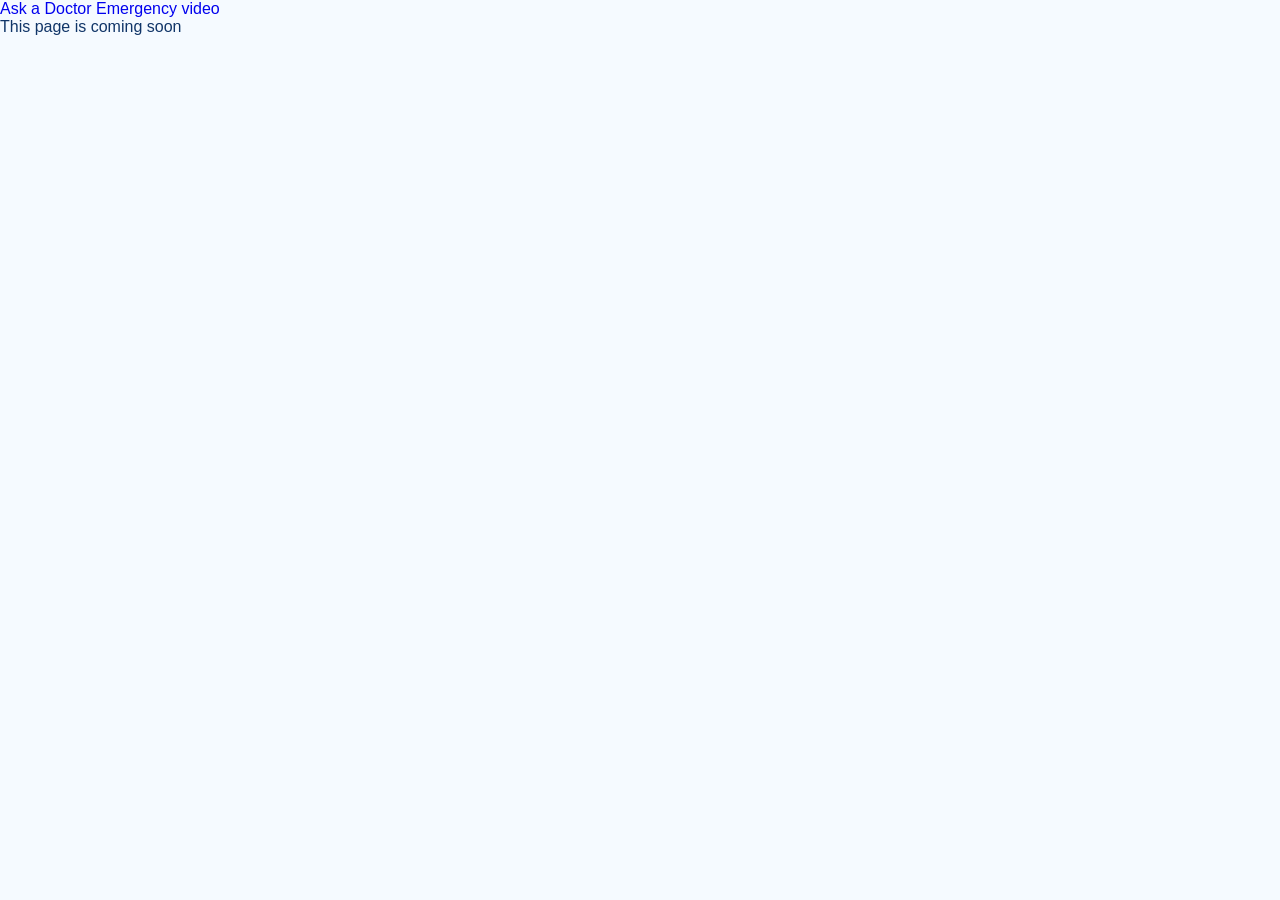
<file: index.html>
<!DOCTYPE html>
<html lang="en">
<head>
    <meta charset="UTF-8">
    <meta name="viewport" content="width=device-width, initial-scale=1.0">
    <title>Ask a Doctor</title>
    <link rel="stylesheet" href="./style.css">
</head>
<body>

    <a href="./pages/AskADoctor.html" style="text-decoration: none;">
        <span>Ask a Doctor</span>
    </a>

    <a href="./pages/Emergency.html" style="text-decoration: none;">
        <span>Emergency</span>
    </a>
    <a href="./pages/video.html" style="text-decoration: none;">
                <span>video</span>

    </a>

    <script src="./script.js"></script>
</body>
</html>
</file>
<file: style.css>
:root {
            --navy: #082b58;
            --blue: #087fc1;
            --cyan: #08a8df;
            --light-blue: #eaf6ff;
        }
        * {
            margin: 0;
            padding: 0;
            box-sizing: border-box;
        }

        html {
            scroll-behavior: smooth;
        }

        body {
            font-family: 'Poppins', sans-serif;
            background: #f5faff;
            color: var(--navy);
            overflow-x: hidden;
        }

        /* MAIN HERO */

        .hero {
            min-height: 100vh;
            position: relative;
            overflow: hidden;
            background:
                radial-gradient(circle at 75% 40%, #bce9ff 0%, transparent 36%),
                linear-gradient(115deg, #f9fcff 0%, #e4f3ff 55%, #c9eaff 100%);
        }

        /* NAVBAR */

        .navbar {
            position: relative;
            z-index: 20;
            padding: 15px 4%;
        }

        .nav-container {
            background: rgba(255,255,255,0.75);
            backdrop-filter: blur(15px);
            border: 1px solid rgba(255,255,255,0.9);
            border-radius: 60px;
            padding: 7px 15px;
            box-shadow: 0 8px 30px rgba(31, 111, 171, 0.09);
        }

        .navbar-brand {
            display: flex;
            align-items: center;
            gap: 10px;
            color: var(--navy);
            font-size: 21px;
            font-weight: 800;
            line-height: 1.2;
        }

        .logo-icon {
            width: 52px;
            height: 52px;
            background: linear-gradient(135deg, #03b6e9, #0873c4);
            color: white;
            border-radius: 50% 50% 50% 12%;
            display: flex;
            justify-content: center;
            align-items: center;
            font-size: 29px;
            transform: rotate(-5deg);
        }

        .logo-icon i {
            transform: rotate(5deg);
        }

        .brand-text small {
            display: block;
            font-size: 10px;
            font-weight: 500;
            margin-top: 3px;
        }

        .navbar-nav {
            align-items: center;
            gap: 5px;
        }

        .nav-link {
            color: var(--navy);
            font-size: 12px;
            font-weight: 600;
            padding: 10px 15px !important;
            border-radius: 30px;
            transition: .3s;
        }

        .nav-link:hover,
        .nav-link.active {
            color: white;
            background: linear-gradient(135deg, #0788ca, #00a9d9);
        }

        .nav-icons {
            display: flex;
            gap: 22px;
            align-items: center;
            font-size: 21px;
            color: var(--navy);
            padding: 0 15px;
        }

        /* HERO CONTENT */

        .hero-content {
            min-height: calc(100vh - 90px);
            display: flex;
            align-items: center;
            position: relative;
            z-index: 2;
            padding: 30px 0 65px;
        }

        .hero-title {
            font-size: clamp(42px, 5.2vw, 76px);
            font-weight: 800;
            line-height: 1.13;
            letter-spacing: -2.5px;
            color: var(--navy);
            margin-bottom: 22px;
        }

        .hero-title span {
            color: #078ac6;
        }

        .hero-description {
            font-size: 16px;
            line-height: 1.7;
            max-width: 480px;
            color: #19395d;
            margin-bottom: 28px;
        }

        /* BUTTONS */

        .hero-buttons {
            display: flex;
            align-items: center;
            gap: 17px;
            flex-wrap: wrap;
        }

        .btn-primary-custom {
            background: linear-gradient(110deg, #0784c4, #00a5d5);
            color: white;
            padding: 14px 24px;
            border-radius: 40px;
            border: none;
            font-size: 14px;
            font-weight: 600;
            text-decoration: none;
            display: inline-flex;
            align-items: center;
            gap: 10px;
            box-shadow: 0 8px 20px rgba(0, 139, 198, .2);
            transition: .3s;
        }

        .btn-primary-custom:hover {
            color: white;
            transform: translateY(-4px);
            box-shadow: 0 12px 25px rgba(0, 139, 198, .3);
        }

        .btn-outline-custom {
            color: var(--navy);
            border: 1.5px solid #078acb;
            padding: 13px 24px;
            border-radius: 40px;
            font-size: 14px;
            font-weight: 600;
            text-decoration: none;
            display: inline-flex;
            align-items: center;
            gap: 10px;
            transition: .3s;
        }

        .btn-outline-custom:hover {
            color: white;
            background: #078acb;
            transform: translateY(-4px);
        }

        /* TRUSTED USERS */

        .trusted {
            display: flex;
            align-items: center;
            gap: 12px;
            margin-top: 28px;
        }

        .avatar-group {
            display: flex;
        }

        .avatar {
            width: 34px;
            height: 34px;
            border-radius: 50%;
            border: 2px solid white;
            background: linear-gradient(135deg, #c6eaff, #72c8eb);
            margin-left: -8px;
        }

        .avatar:first-child {
            margin-left: 0;
        }

        .trusted-text {
            font-size: 11px;
            font-weight: 600;
            color: var(--navy);
        }

        /* EMPTY IMAGE SPACE */

        .hero-visual {
            height: 570px;
            width: 100%;
            position: relative;
            border-radius: 50% 0 0 50%;
            background:
                linear-gradient(135deg,
                    rgba(255,255,255,.16),
                    rgba(69,181,230,.12));
            overflow: hidden;
            display: flex;
            align-items: center;
            justify-content: center;
        }
        .doctor-image-space {
            width: 100%;
            height: 100%;
            position: absolute;
            inset: 0;
        }

        /* DECORATIONS */

        .floating-heart {
            position: absolute;
            top: 12%;
            left: 39%;
            font-size: 65px;
            color: #f28db2;
            transform: rotate(15deg);
            animation: heartbeat 2s infinite;
            z-index: 4;
        }

        .shield {
            position: absolute;
            right: 8%;
            top: 17%;
            width: 125px;
            height: 145px;
            background: linear-gradient(145deg, #a6e7ff, #36a9df);
            clip-path: polygon(50% 0, 100% 17%, 95% 70%, 50% 100%, 5% 70%, 0 17%);
            display: flex;
            align-items: center;
            justify-content: center;
            filter: drop-shadow(0 8px 12px rgba(0,120,190,.3));
            opacity: .85;
        }

        .shield i {
            font-size: 60px;
            color: white;
        }

        .heartbeat-line {
            position: absolute;
            top: 42%;
            left: 3%;
            font-size: 70px;
            color: #05a4db;
            opacity: .85;
        }

        .bottom-wave {
            position: absolute;
            bottom: -70px;
            left: -5%;
            width: 110%;
            height: 140px;
            background: linear-gradient(90deg, #b8eaff, #ffffff);
            border-radius: 50% 50% 0 0;
            z-index: 1;
        }

        .circle-decoration {
            position: absolute;
            width: 280px;
            height: 280px;
            border-radius: 50%;
            border: 1px solid rgba(255,255,255,.65);
            right: -100px;
            top: 30%;
        }

        /* ANIMATIONS */

        @keyframes heartbeat {
            0%, 100% {
                transform: scale(1) rotate(15deg);
            }
            50% {
                transform: scale(1.12) rotate(15deg);
            }
        }

        /* RESPONSIVE */

        @media (max-width: 991px) {

            .navbar {
                padding: 12px 3%;
            }

            .navbar-collapse {
                padding: 15px;
            }

            .navbar-nav {
                align-items: flex-start;
            }

            .nav-icons {
                padding: 15px 0;
            }

            .hero-content {
                text-align: center;
                padding-top: 45px;
            }

            .hero-description {
                margin-left: auto;
                margin-right: auto;
            }

            .hero-buttons,
            .trusted {
                justify-content: center;
            }

            .hero-visual {
                height: 400px;
                margin-top: 35px;
                border-radius: 35px;
            }

            .floating-heart {
                left: 15%;
            }

        }

        @media (max-width: 576px) {

            .hero {
                min-height: auto;
            }

            .hero-title {
                font-size: 43px;
                letter-spacing: -1.5px;
            }

            .hero-description {
                font-size: 14px;
            }

            .hero-buttons {
                gap: 10px;
            }

            .btn-primary-custom,
            .btn-outline-custom {
                padding: 12px 17px;
                font-size: 12px;
            }

            .hero-visual {
                height: 300px;
            }

            .shield {
                width: 75px;
                height: 90px;
            }

            .shield i {
                font-size: 35px;
            }

            .floating-heart {
                font-size: 45px;
            }

            .heartbeat-line {
                font-size: 45px;
            }

            .navbar-brand {
                font-size: 17px;
            }

            .logo-icon {
                width: 43px;
                height: 43px;
                font-size: 24px;
            }
        }
.avatar {
    width: 42px;
    height: 42px;
    border-radius: 50%;
    border: 3px solid #fff;
    object-fit: cover;
    object-position: center;
    margin-left: -11px;
    display: block;
    box-shadow: 0 3px 10px rgba(8, 43, 88, 0.13);
    transition: .3s ease;
}

.avatar:first-child {
    margin-left: 0;
}

.avatar:hover {
    transform: translateY(-6px) scale(1.12);
    z-index: 5;
}
:root {
    --navy: #103568;
    --blue: #087fc2;
    --cyan: #40b9eb;
    --ice: #eaf6ff;
    --white: #ffffff;
    --muted: #66809b;
}

* {
    margin: 0;
    padding: 0;
    box-sizing: border-box;
}

html {
    scroll-behavior: smooth;
}

body {
    font-family: 'Poppins', sans-serif;
    background: #f5faff;
    color: var(--navy);
    overflow-x: hidden;
}

/* SECTION */

.doctors-section {
    position: relative;
    width: 100%;
    padding: 75px 5% 65px;
    overflow: hidden;
    isolation: isolate;
    background:
        radial-gradient(ellipse at 5% 40%,rgba(170,220,255,.42),transparent 38%),
        radial-gradient(ellipse at 95% 15%,rgba(177,224,255,.45),transparent 38%),
        linear-gradient(115deg,#f9fcff,#eaf5ff 50%,#dceeff);
}

.doctors-section::before {
    content: "";
    position: absolute;
    width: 450px;
    height: 450px;
    border: 1px solid rgba(63,154,210,.15);
    border-radius: 50%;
    top: -310px;
    right: 15%;
    z-index: -1;
}

.doctors-section::after {
    content: "";
    position: absolute;
    width: 350px;
    height: 350px;
    border-radius: 50%;
    background: rgba(255,255,255,.35);
    bottom: -280px;
    left: 20%;
    filter: blur(15px);
    z-index: -1;
}

.doctors-container {
    max-width: 1450px;
    margin: auto;
    position: relative;
    z-index: 2;
}

/* HEADING */

.doctors-heading {
    text-align: center;
    margin-bottom: 40px;
    animation: headingEnter .8s ease both;
}

.doctors-eyebrow {
    display: inline-flex;
    align-items: center;
    gap: 8px;
    background: rgba(255,255,255,.75);
    border: 1px solid rgba(115,185,225,.35);
    padding: 7px 15px;
    border-radius: 30px;
    font-size: 10px;
    font-weight: 700;
    letter-spacing: 1.2px;
    color: #168acb;
    margin-bottom: 14px;
}

.doctors-title {
    font-size: clamp(30px,3.2vw,43px);
    font-weight: 800;
    letter-spacing: -1.8px;
    color: #103568;
    margin-bottom: 8px;
}

.doctors-title span {
    color: #078acb;
}

.doctors-subtitle {
    font-size: 13px;
    color: #4a6c90;
    font-weight: 500;
    line-height: 1.8;
}

.title-decoration {
    width: 68px;
    height: 4px;
    border-radius: 10px;
    background: linear-gradient(90deg,#64c9f2,#087fc2);
    margin: 15px auto 0;
}

/* CAROUSEL */

.doctors-carousel {
    position: relative;
    padding: 8px 48px 18px;
}

.doctors-viewport {
    overflow: hidden;
    width: 100%;
    padding: 5px 2px 15px;
}

.doctors-track {
    display: flex;
    gap: 18px;
    transition: transform .55s cubic-bezier(.22,.75,.25,1);
    will-change: transform;
}

/* CARD */

.doctor-card {
    flex: 0 0 calc((100% - 54px)/4);
    min-width: 0;
    position: relative;
    padding: 12px;
    border-radius: 25px;
    background: linear-gradient(145deg,rgba(255,255,255,.98),rgba(229,244,255,.92));
    border: 1px solid rgba(122,188,228,.4);
    box-shadow: 0 9px 25px rgba(40,112,165,.11),inset 0 1px 4px rgba(255,255,255,.95);
    overflow: hidden;
    transition: transform .45s ease,box-shadow .45s ease,border-color .45s ease;
    animation: cardEnter .7s ease both;
}

.doctor-card::before {
    content: "";
    position: absolute;
    width: 160px;
    height: 160px;
    border-radius: 50%;
    background: rgba(255,255,255,.6);
    top: -110px;
    right: -90px;
    transition: .5s;
    pointer-events: none;
}

.doctor-card:hover {
    transform: translateY(-11px);
    border-color: #80c7ed;
    box-shadow: 0 22px 42px rgba(39,119,174,.19);
}

.doctor-card:hover::before {
    transform: scale(1.5);
}

/* IMAGE */

.doctor-image-wrapper {
    position: relative;
    width: 100%;
    height: 190px;
    border-radius: 19px;
    overflow: hidden;
    background: linear-gradient(145deg,#e1f1ff,#f8fcff,#dceeff);
    border: 1px solid rgba(123,189,230,.3);
}

.doctor-image-wrapper img {
    width: 100%;
    height: 100%;
    object-fit: cover;
    object-position: center 25%;
    display: block;
    transition: transform .7s cubic-bezier(.2,.8,.2,1);
}

.doctor-card:hover .doctor-image-wrapper img {
    transform: scale(1.09);
}

.doctor-image-wrapper::after {
    content: "";
    position: absolute;
    inset: 55% 0 0;
    background: linear-gradient(transparent,rgba(8,43,88,.12));
    pointer-events: none;
}

/* ONLINE */

.online-status {
    position: absolute;
    top: 11px;
    left: 11px;
    display: flex;
    align-items: center;
    gap: 6px;
    background: rgba(255,255,255,.93);
    backdrop-filter: blur(10px);
    padding: 6px 11px;
    border-radius: 20px;
    font-size: 9px;
    font-weight: 700;
    color: #168d60;
    box-shadow: 0 3px 9px rgba(0,0,0,.07);
    z-index: 2;
}

.online-dot {
    width: 7px;
    height: 7px;
    border-radius: 50%;
    background: #23c77a;
    box-shadow: 0 0 0 3px rgba(35,199,122,.14);
    animation: onlinePulse 1.8s infinite;
}

.offline-dot {
    background: #aab7c3;
    box-shadow: 0 0 0 3px rgba(170,183,195,.15);
    animation: none;
}

@keyframes onlinePulse {
    0%,100% { box-shadow: 0 0 0 3px rgba(35,199,122,.15); }
    50% { box-shadow: 0 0 0 7px rgba(35,199,122,.04); }
}

/* INFO */

.doctor-info {
    position: relative;
    z-index: 2;
    padding: 16px 4px 4px;
    text-align: center;
}

.doctor-name {
    font-size: 14px;
    font-weight: 800;
    color: #103568;
    margin-bottom: 5px;
}

.doctor-specialty {
    font-size: 10px;
    font-weight: 600;
    color: #168acb;
    margin-bottom: 11px;
}

/* RATING */

.doctor-rating {
    display: inline-flex;
    justify-content: center;
    align-items: center;
    gap: 5px;
    font-size: 10px;
    color: #536d87;
    margin-bottom: 13px;
    padding: 6px 10px;
    border-radius: 30px;
    background: #fff8e7;
}

.doctor-rating i {
    color: #f3b72f;
    font-size: 11px;
}

.rating-number {
    color: #173a62;
    font-weight: 800;
}

/* BUTTON */

.book-btn {
    width: 100%;
    border: none;
    border-radius: 30px;
    padding: 11px 7px;
    color: white;
    background: linear-gradient(100deg,#087fc2,#35b3e8);
    font-size: 10px;
    font-weight: 700;
    cursor: pointer;
    box-shadow: 0 5px 14px rgba(8,127,194,.2);
    transition: all .3s ease;
}

.book-btn:hover {
    background: linear-gradient(100deg,#075d9a,#078acb);
    transform: translateY(-3px);
    box-shadow: 0 9px 20px rgba(8,127,194,.3);
}

/* ARROWS */

.carousel-arrow {
    position: absolute;
    top: 43%;
    transform: translateY(-50%);
    width: 42px;
    height: 42px;
    border-radius: 50%;
    border: 2px solid rgba(255,255,255,.9);
    background: linear-gradient(145deg,#168acb,#075b9b);
    color: white;
    display: flex;
    justify-content: center;
    align-items: center;
    font-size: 16px;
    cursor: pointer;
    z-index: 5;
    box-shadow: 0 5px 14px rgba(10,96,150,.25);
    transition: all .3s ease;
}

.carousel-arrow:hover {
    transform: translateY(-50%) scale(1.12);
    background: #075b9b;
}

.carousel-arrow:disabled {
    opacity: .35;
    cursor: not-allowed;
}

.arrow-left { left: 0; }
.arrow-right { right: 0; }

/* INDICATORS */

.carousel-indicators-custom {
    display: flex;
    justify-content: center;
    align-items: center;
    gap: 7px;
    margin-top: 12px;
}

.carousel-indicator {
    width: 8px;
    height: 8px;
    border-radius: 20px;
    background: #b9d9ed;
    border: none;
    cursor: pointer;
    transition: .3s;
}

.carousel-indicator.active {
    width: 25px;
    background: #168acb;
}

/* BOTTOM NOTE */

.doctors-bottom-note {
    display: flex;
    justify-content: center;
    align-items: center;
    gap: 9px;
    margin-top: 25px;
    color: #5a7693;
    font-size: 11px;
    font-weight: 500;
}

.doctors-bottom-note i {
    color: #1da9d9;
    font-size: 15px;
}

/* MODAL */

.appointment-overlay {
    position: fixed;
    inset: 0;
    z-index: 1000;
    background: rgba(10,35,68,.52);
    backdrop-filter: blur(7px);
    display: flex;
    align-items: center;
    justify-content: center;
    padding: 20px;
    animation: fadeIn .3s ease;
}

.appointment-modal {
    width: 100%;
    max-width: 430px;
    max-height: 90vh;
    overflow-y: auto;
    background: #fff;
    padding: 30px;
    border-radius: 24px;
    position: relative;
    box-shadow: 0 20px 60px rgba(0,0,0,.2);
    animation: modalUp .35s ease;
}

.modal-icon {
    width: 48px;
    height: 48px;
    display: flex;
    align-items: center;
    justify-content: center;
    background: #e8f6ff;
    color: #078acb;
    font-size: 22px;
    border-radius: 15px;
    margin-bottom: 15px;
}

.modal-close {
    position: absolute;
    top: 14px;
    right: 17px;
    border: none;
    background: #edf6ff;
    width: 34px;
    height: 34px;
    border-radius: 50%;
    color: #123768;
    cursor: pointer;
    transition: .3s;
}

.modal-close:hover {
    transform: rotate(90deg);
    background: #d9efff;
}

.modal-title {
    font-size: 22px;
    font-weight: 800;
    color: #103568;
    margin-bottom: 8px;
}

.modal-description {
    font-size: 12px;
    color: #71869b;
    margin-bottom: 20px;
    line-height: 1.7;
}

.modal-input {
    width: 100%;
    padding: 12px 14px;
    border-radius: 11px;
    border: 1px solid #d6e7f5;
    outline: none;
    font-family: inherit;
    font-size: 12px;
    margin-bottom: 13px;
    color: #103568;
    background: #fbfdff;
}

.modal-input:focus {
    border-color: #168acb;
    box-shadow: 0 0 0 3px rgba(22,138,203,.1);
}

.modal-submit {
    width: 100%;
    padding: 13px;
    background: linear-gradient(90deg,#087fc2,#35b3e8);
    border: none;
    color: white;
    border-radius: 11px;
    font-size: 12px;
    font-weight: 700;
    cursor: pointer;
    transition: .3s;
}

.modal-submit:hover {
    transform: translateY(-2px);
    box-shadow: 0 8px 18px rgba(8,127,194,.25);
}

.success-message {
    padding: 20px 15px;
    border-radius: 14px;
    background: #e9f9f0;
    color: #188653;
    font-size: 12px;
    text-align: center;
    line-height: 1.8;
}

.success-message i {
    font-size: 35px;
}

/* ANIMATIONS */

@keyframes fadeIn {
    from { opacity: 0; }
    to { opacity: 1; }
}

@keyframes modalUp {
    from { opacity: 0; transform: translateY(25px) scale(.96); }
    to { opacity: 1; transform: translateY(0) scale(1); }
}

@keyframes headingEnter {
    from { opacity: 0; transform: translateY(20px); }
    to { opacity: 1; transform: translateY(0); }
}

@keyframes cardEnter {
    from { opacity: 0; transform: translateY(25px); }
    to { opacity: 1; transform: translateY(0); }
}

/* TABLET */

@media(max-width:1000px) {
    .doctor-card {
        flex-basis: calc((100% - 18px)/2);
    }

    .doctor-image-wrapper {
        height: 205px;
    }
}

/* MOBILE */

@media(max-width:600px) {
    .doctors-section {
        padding: 48px 4% 45px;
    }

    .doctors-title {
        font-size: 28px;
    }

    .doctors-subtitle {
        font-size: 11px;
        max-width: 290px;
        margin: auto;
    }

    .doctors-carousel {
        padding: 8px 35px 15px;
    }

    .doctor-card {
        flex-basis: 100%;
        border-radius: 21px;
    }

    .doctor-image-wrapper {
        height: 235px;
    }

    .doctor-name {
        font-size: 15px;
    }

    .doctor-specialty {
        font-size: 11px;
    }

    .carousel-arrow {
        width: 31px;
        height: 31px;
        font-size: 13px;
    }

    .doctors-bottom-note {
        font-size: 10px;
        text-align: center;
        line-height: 1.8;
    }

    .appointment-modal {
        padding: 25px 20px;
    }
}

/* SMALL MOBILE */

@media(max-width:360px) {
    .doctors-carousel {
        padding-left: 30px;
        padding-right: 30px;
    }

    .doctor-image-wrapper {
        height: 190px;
    }

    .doctors-title {
        font-size: 25px;
    }
}

/* ACCESSIBILITY */

@media(prefers-reduced-motion:reduce) {
    *,*::before,*::after {
        animation-duration: .01ms !important;
        transition-duration: .01ms !important;
        scroll-behavior: auto !important;
    }
}

html {
    scroll-behavior: smooth;
}

body {
    font-family: 'Poppins', sans-serif;
    background: #f5faff;
    color: var(--navy);
    overflow-x: hidden;
}

/* MAIN SECTION */

.specialties-section {
    position: relative;
    width: 100%;
    min-height: 330px;
    padding: 45px 5% 55px;
    overflow: hidden;
    isolation: isolate;

    background:
        radial-gradient(ellipse at 5% 50%, rgba(160,218,255,.42), transparent 35%),
        radial-gradient(ellipse at 95% 20%, rgba(171,222,255,.38), transparent 35%),
        linear-gradient(120deg,#f9fcff,#eaf5ff 45%,#dceeff);
}

.specialties-section::before {
    content: "";
    position: absolute;
    width: 450px;
    height: 450px;
    border-radius: 50%;
    background: rgba(255,255,255,.48);
    top: -310px;
    left: 35%;
    filter: blur(15px);
    z-index: -1;
}

.specialties-section::after {
    content: "";
    position: absolute;
    width: 320px;
    height: 320px;
    border-radius: 50%;
    border: 1px solid rgba(62,157,216,.13);
    bottom: -245px;
    right: 25%;
    z-index: -1;
}

/* FLOATING LIGHTS */

.light-bubble {
    position: absolute;
    border-radius: 50%;
    pointer-events: none;
    z-index: 0;
    background: radial-gradient(circle,rgba(255,255,255,.85),rgba(105,190,238,.15) 55%,transparent 75%);
    animation: bubbleFloat 8s ease-in-out infinite;
}

.bubble-one {
    width: 170px;
    height: 170px;
    top: 12%;
    left: 7%;
}

.bubble-two {
    width: 120px;
    height: 120px;
    bottom: 12%;
    right: 8%;
    animation-delay: -3s;
}

.bubble-three {
    width: 75px;
    height: 75px;
    top: 65%;
    left: 48%;
    animation-delay: -5s;
}

@keyframes bubbleFloat {
    0%,100% { transform: translate(0,0) scale(1); }
    50% { transform: translate(15px,-23px) scale(1.12); }
}

/* CONTAINER */

.specialties-container {
    max-width: 1400px;
    margin: auto;
    position: relative;
    z-index: 3;
}

/* DECORATIVE IMAGES */

.stethoscope-position {
    position: absolute;
    left: -8px;
    top: -25px;
    width: 135px;
    height: 175px;
    z-index: 2;
    pointer-events: none;
}

.stethoscope-position img,
.leaves-position img {
    width: 100%;
    height: 100%;
    object-fit: contain;
    display: block;
}

.leaves-position {
    position: absolute;
    right: -5px;
    top: 5px;
    width: 135px;
    height: 190px;
    z-index: 2;
    pointer-events: none;
}

/* HEADING */

.section-heading {
    display: flex;
    align-items: center;
    justify-content: center;
    gap: 22px;
    margin-bottom: 5px;
    animation: headingEntrance .8s both;
}

.heading-line {
    width: 115px;
    height: 2px;
    border-radius: 10px;
    background: linear-gradient(90deg,transparent,#51a8d8);
}

.heading-line.right {
    background: linear-gradient(90deg,#51a8d8,transparent);
}

.section-title {
    font-size: clamp(25px,3vw,35px);
    font-weight: 800;
    letter-spacing: -1.2px;
    color: #103568;
    text-align: center;
    margin: 0;
}

.section-subtitle {
    font-size: 13px;
    font-weight: 500;
    text-align: center;
    color: #476b8e;
    margin-bottom: 34px;
    animation: headingEntrance .8s .15s both;
}

@keyframes headingEntrance {
    from {
        opacity: 0;
        transform: translateY(20px);
    }
    to {
        opacity: 1;
        transform: translateY(0);
    }
}

/* GRID */

.specialties-grid {
    display: grid;
    grid-template-columns: repeat(6,minmax(0,1fr));
    gap: 18px;
    align-items: stretch;
}

/* CARD */

.specialty-card {
    position: relative;
    min-width: 0;
    min-height: 145px;
    padding: 15px 9px;
    border-radius: 21px;
    display: flex;
    flex-direction: column;
    justify-content: center;
    align-items: center;
    gap: 12px;
    overflow: hidden;
    cursor: pointer;
    isolation: isolate;

    background: linear-gradient(145deg,rgba(255,255,255,.96),rgba(229,244,255,.88));
    border: 1px solid rgba(130,191,229,.4);

    box-shadow:
        0 8px 22px rgba(55,124,175,.12),
        inset 0 1px 5px rgba(255,255,255,.95);

    opacity: 0;
    transform: translateY(30px) scale(.96);

    transition:
        opacity .7s ease,
        transform .55s cubic-bezier(.2,.8,.2,1),
        box-shadow .4s ease,
        border-color .4s ease;
}

.specialty-card.reveal {
    opacity: 1;
    transform: translateY(0) scale(1);
}

.specialty-card:hover {
    transform: translateY(-11px) scale(1.025);
    border-color: rgba(51,161,219,.65);
    box-shadow:
        0 18px 35px rgba(45,125,180,.2),
        0 0 18px rgba(105,196,238,.12);
}

/* REFLECTION */

.specialty-card::before {
    content: "";
    position: absolute;
    width: 160px;
    height: 160px;
    background: radial-gradient(circle,rgba(255,255,255,.9),transparent 70%);
    top: -105px;
    right: -75px;
    transition: .5s;
    z-index: 0;
    pointer-events: none;
}

.specialty-card:hover::before {
    transform: scale(1.5) translate(-15px,20px);
}

/* BOTTOM ACCENT */

.specialty-card::after {
    content: "";
    position: absolute;
    height: 3px;
    width: 0;
    bottom: 0;
    left: 50%;
    transform: translateX(-50%);
    border-radius: 10px;
    background: linear-gradient(90deg,#51b9e9,#078acb);
    transition: width .4s ease;
    z-index: 5;
}

.specialty-card:hover::after {
    width: 65%;
}

/* ACTIVE CARD */

.specialty-card.active {
    border: 1.5px solid #168acb;
    box-shadow:
        0 15px 30px rgba(22,138,203,.2),
        0 0 0 5px rgba(22,138,203,.07);
    animation: selectedPulse 2s ease-in-out infinite;
}

@keyframes selectedPulse {
    0%,100% {
        box-shadow: 0 15px 30px rgba(22,138,203,.2),0 0 0 5px rgba(22,138,203,.07);
    }
    50% {
        box-shadow: 0 18px 38px rgba(22,138,203,.28),0 0 0 8px rgba(22,138,203,.04);
    }
}

/* IMAGE AREA */

.specialty-image-space {
    position: relative;
    width: 76px;
    height: 76px;
    display: flex;
    align-items: center;
    justify-content: center;
    z-index: 2;
    border-radius: 17px;
    overflow: hidden;
    background: linear-gradient(145deg,#e4f4ff,#d4ecff);
    box-shadow: 0 5px 14px rgba(22,138,203,.10);
}

.specialty-image-space img {
    width: 100%;
    height: 100%;
    object-fit: cover;
    display: block;
    border-radius: inherit;
    transition: transform .55s cubic-bezier(.2,.8,.2,1),filter .4s ease;
}

.specialty-card:hover .specialty-image-space img {
    transform: scale(1.17) rotate(-3deg);
    filter: saturate(1.12);
}

/* IMAGE FALLBACK */

.image-fallback {
    width: 100%;
    height: 100%;
    display: grid;
    place-items: center;
    color: #168acb;
    font-size: 32px;
    background: linear-gradient(145deg,#eaf7ff,#d4edff);
}

/* CARD TITLE */

.specialty-name {
    position: relative;
    z-index: 2;
    font-size: 12px;
    font-weight: 700;
    color: #103568;
    text-align: center;
    margin: 0;
    white-space: nowrap;
    transition: color .3s;
}

.specialty-card:hover .specialty-name {
    color: #078acb;
}

/* SHINE */

.shine-effect {
    position: absolute;
    inset: 0;
    border-radius: inherit;
    overflow: hidden;
    z-index: 4;
    pointer-events: none;
}

.shine-effect::after {
    content: "";
    position: absolute;
    top: -50%;
    left: -90%;
    width: 45%;
    height: 200%;
    transform: rotate(25deg);
    background: linear-gradient(90deg,transparent,rgba(255,255,255,.7),transparent);
}

.specialty-card:hover .shine-effect::after {
    animation: shineSweep .8s ease forwards;
}

@keyframes shineSweep {
    from { left: -90%; }
    to { left: 150%; }
}

/* RIPPLE */

.ripple {
    position: absolute;
    z-index: 6;
    width: 12px;
    height: 12px;
    border-radius: 50%;
    background: rgba(75,187,233,.4);
    transform: translate(-50%,-50%) scale(0);
    animation: rippleEffect .65s ease-out forwards;
    pointer-events: none;
}

@keyframes rippleEffect {
    to {
        transform: translate(-50%,-50%) scale(22);
        opacity: 0;
    }
}

/* SELECTION MESSAGE */

.selection-message {
    text-align: center;
    font-size: 12px;
    font-weight: 500;
    color: #168acb;
    margin-top: 23px;
    opacity: 0;
    transform: translateY(10px) scale(.95);
    transition: .35s ease;
}

.selection-message.show {
    opacity: 1;
    transform: translateY(0) scale(1);
    animation: messagePop .45s ease;
}

.selection-message strong {
    color: #103568;
}

@keyframes messagePop {
    0% { transform: translateY(10px) scale(.94); }
    65% { transform: translateY(-3px) scale(1.02); }
    100% { transform: translateY(0) scale(1); }
}

/* BOTTOM WAVE */

.bottom-decoration {
    position: absolute;
    bottom: -75px;
    left: -5%;
    width: 110%;
    height: 115px;
    background: rgba(255,255,255,.4);
    border-radius: 50% 50% 0 0;
    z-index: 1;
}

/* TABLET */

@media(max-width:1100px) {
    .specialties-grid {
        grid-template-columns: repeat(3,minmax(0,1fr));
        gap: 18px;
    }

    .specialty-card {
        min-height: 145px;
    }

    .stethoscope-position {
        width: 100px;
        height: 140px;
    }

    .leaves-position {
        width: 100px;
        height: 150px;
    }
}

/* MOBILE */

@media(max-width:600px) {
    .specialties-section {
        padding: 35px 5% 45px;
    }

    .section-heading {
        gap: 10px;
    }

    .heading-line {
        width: 30px;
    }

    .section-title {
        font-size: 23px;
    }

    .section-subtitle {
        font-size: 11px;
        margin-bottom: 25px;
    }

    .specialties-grid {
        grid-template-columns: repeat(2,minmax(0,1fr));
        gap: 13px;
    }

    .specialty-card {
        min-height: 125px;
        border-radius: 17px;
    }

    .specialty-image-space {
        width: 65px;
        height: 65px;
    }

    .specialty-name {
        font-size: 11px;
    }

    .stethoscope-position {
        width: 65px;
        height: 100px;
        left: -12px;
        top: -10px;
    }

    .leaves-position {
        width: 65px;
        height: 105px;
        right: -5px;
        top: 5px;
    }

    .light-bubble {
        opacity: .55;
    }

    .specialty-card.active {
        animation: none;
    }
}

@media(max-width:360px) {
    .specialty-card {
        min-height: 115px;
    }

    .specialty-name {
        font-size: 10px;
    }
}

@media(prefers-reduced-motion:reduce) {
    *,
    *::before,
    *::after {
        animation-duration: .01ms !important;
        transition-duration: .01ms !important;
        scroll-behavior: auto !important;
    }
}


/* =========================================================
   ASK A DOCTOR — HAMIDA SECTION
   Completely isolated CSS
   No conflicts with Forough and Parnian
========================================================= */


/* ===================== VARIABLES ===================== */

:root {
    --consult-navy: #12345a;
    --consult-dark: #102b49;
    --consult-blue: #2878d4;
    --consult-cyan: #35b9d0;
    --consult-light: #eaf5ff;
    --consult-ice: #f5faff;
    --consult-white: #ffffff;
    --consult-text: #33465d;
    --consult-muted: #718198;
    --consult-border: #e1ebf4;
    --consult-shadow: 0 18px 55px rgba(24, 68, 112, 0.10);
    --consult-radius: 22px;
}


/* ===================== CONSULTATION HERO ===================== */

.consultation-section {
    position: relative;
    isolation: isolate;
    overflow: hidden;
    padding: 105px 0 90px;
    background:
        radial-gradient(circle at 85% 20%, rgba(53, 185, 208, .12), transparent 28%),
        linear-gradient(135deg, #f5faff 0%, #ffffff 52%, #eef7ff 100%);
    font-family: 'DM Sans', sans-serif;
    color: var(--consult-text);
}

.consultation-section *,
.trust-section *,
.methods-section *,
.booking-section *,
.process-section *,
.final-cta * {
    box-sizing: border-box;
}

.consultation-section .hero-grid {
    display: grid;
    grid-template-columns: 1fr 1fr;
    align-items: center;
    gap: 55px;
    position: relative;
    z-index: 2;
}

.consultation-section .hero-content {
    display: flex;
    flex-direction: column;
    align-items: flex-start;
    justify-content: center;
    min-height: 0;
    padding: 0;
    position: relative;
    z-index: 3;
}

.consultation-section .eyebrow {
    display: inline-flex;
    align-items: center;
    gap: 9px;
    padding: 10px 17px;
    border-radius: 50px;
    background: rgba(40, 120, 212, .09);
    color: var(--consult-blue);
    font-size: 12px;
    font-weight: 800;
    letter-spacing: 1.2px;
    margin-bottom: 25px;
}

.consultation-section .eyebrow i {
    font-size: 16px;
    color: var(--consult-cyan);
}

.consultation-section .hero-content h1 {
    max-width: 620px;
    margin: 0 0 22px;
    color: var(--consult-navy);
    font-size: clamp(42px, 5vw, 67px);
    line-height: 1.12;
    font-weight: 800;
    letter-spacing: -2.5px;
}

.consultation-section .hero-content h1 span {
    display: inline-block;
    color: var(--consult-blue);
}

.consultation-section .hero-description {
    max-width: 520px;
    margin: 0 0 32px;
    color: var(--consult-muted);
    font-size: 16px;
    line-height: 1.9;
    font-weight: 400;
}

.consultation-section .hero-actions {
    display: flex;
    align-items: center;
    flex-wrap: wrap;
    gap: 25px;
}

.consultation-section .primary-btn {
    min-height: 54px;
    display: inline-flex;
    align-items: center;
    justify-content: center;
    gap: 13px;
    padding: 0 25px;
    border-radius: 12px;
    background: linear-gradient(135deg, var(--consult-blue), #1762b4);
    color: var(--consult-white);
    font-size: 14px;
    font-weight: 700;
    text-decoration: none;
    box-shadow: 0 10px 25px rgba(40, 120, 212, .24);
    transition: .3s ease;
}

.consultation-section .primary-btn:hover {
    transform: translateY(-4px);
    box-shadow: 0 15px 30px rgba(40, 120, 212, .32);
    color: var(--consult-white);
}

.consultation-section .primary-btn i {
    transition: transform .3s ease;
}

.consultation-section .primary-btn:hover i {
    transform: translateX(5px);
}

.consultation-section .text-link {
    display: inline-flex;
    align-items: center;
    gap: 10px;
    color: var(--consult-navy);
    font-size: 14px;
    font-weight: 700;
    text-decoration: none;
    transition: .3s ease;
}

.consultation-section .text-link:hover {
    color: var(--consult-blue);
    gap: 15px;
}


/* ===================== MEDICAL VISUAL ===================== */

.consultation-section .hero-visual {
    position: relative;
    width: 100%;
    min-height: 540px;
    height: auto;
    border-radius: 0;
    overflow: visible;
    display: flex;
    align-items: center;
    justify-content: center;
    perspective: 1000px;
    background: transparent;
    z-index: 1;
}

.consultation-section .medical-glow {
    position: absolute;
    width: 390px;
    height: 390px;
    border-radius: 50%;
    background: radial-gradient(circle, rgba(53, 185, 208, .23), rgba(40, 120, 212, .07) 55%, transparent 72%);
    filter: blur(8px);
    z-index: 0;
}

.consultation-section .hero-doctor-photo {
    position: relative;
    width: 330px;
    height: 410px;
    border-radius: 180px 180px 35px 35px;
    overflow: hidden;
    background: linear-gradient(145deg, #dcefff, #a9d9f7);
    box-shadow: 0 25px 60px rgba(18, 52, 90, .18);
    z-index: 2;
    transform: translateY(-5px);
}

.consultation-section .hero-doctor-photo img {
    width: 100%;
    height: 100%;
    display: block;
    object-fit: cover;
    object-position: center top;
}

.consultation-section .photo-caption {
    position: absolute;
    left: 15px;
    right: 15px;
    bottom: 15px;
    display: flex;
    align-items: center;
    justify-content: center;
    gap: 9px;
    padding: 13px;
    border-radius: 12px;
    background: rgba(255, 255, 255, .92);
    color: var(--consult-navy);
    font-size: 12px;
    font-weight: 700;
    backdrop-filter: blur(10px);
}

.consultation-section .photo-status {
    width: 8px;
    height: 8px;
    border-radius: 50%;
    background: #20c997;
    box-shadow: 0 0 0 4px rgba(32, 201, 151, .13);
}

.consultation-section .medical-orbit {
    position: absolute;
    left: 50%;
    top: 50%;
    border: 1px solid rgba(40, 120, 212, .17);
    border-radius: 50%;
    transform: translate(-50%, -50%);
    pointer-events: none;
}

.consultation-section .orbit-one {
    width: 420px;
    height: 420px;
}

.consultation-section .orbit-two {
    width: 490px;
    height: 490px;
    border-style: dashed;
}

.consultation-section .orbit-three {
    width: 550px;
    height: 550px;
    border-color: rgba(53, 185, 208, .12);
}

.consultation-section .medical-core {
    position: absolute;
    top: 50%;
    left: 50%;
    width: 85px;
    height: 85px;
    transform: translate(-50%, -50%);
    z-index: 4;
    pointer-events: none;
}

.consultation-section .core-inner {
    width: 85px;
    height: 85px;
    display: flex;
    align-items: center;
    justify-content: center;
    border: 5px solid rgba(255, 255, 255, .85);
    border-radius: 50%;
    background: linear-gradient(135deg, var(--consult-blue), var(--consult-cyan));
    color: white;
    font-size: 32px;
    box-shadow: 0 12px 30px rgba(40, 120, 212, .3);
}

.consultation-section .pulse-ring {
    position: absolute;
    inset: -8px;
    border: 2px solid rgba(40, 120, 212, .45);
    border-radius: 50%;
    animation: consultPulse 2.5s infinite;
}

.consultation-section .pulse-ring.delay {
    animation-delay: 1.2s;
}

@keyframes consultPulse {
    0% {
        transform: scale(.85);
        opacity: .8;
    }
    100% {
        transform: scale(1.8);
        opacity: 0;
    }
}

.consultation-section .medical-plus {
    position: absolute;
    color: var(--consult-cyan);
    font-size: 30px;
    font-weight: 300;
    z-index: 3;
    animation: consultFloat 4s ease-in-out infinite;
}

.consultation-section .plus-one {
    top: 15%;
    left: 17%;
}

.consultation-section .plus-two {
    right: 13%;
    top: 25%;
    animation-delay: 1s;
}

.consultation-section .plus-three {
    bottom: 18%;
    left: 20%;
    animation-delay: 2s;
}

.consultation-section .medical-floating {
    position: absolute;
    display: flex;
    align-items: center;
    gap: 12px;
    padding: 13px 17px;
    border: 1px solid rgba(255, 255, 255, .9);
    border-radius: 16px;
    background: rgba(255, 255, 255, .94);
    box-shadow: 0 12px 35px rgba(18, 52, 90, .12);
    backdrop-filter: blur(12px);
    z-index: 5;
    animation: consultFloat 5s ease-in-out infinite;
}

.consultation-section .floating-doctor {
    top: 15%;
    right: 1%;
}

.consultation-section .floating-secure {
    bottom: 18%;
    left: 0;
    animation-delay: 1.3s;
}

.consultation-section .floating-online {
    right: 0;
    bottom: 5%;
    animation-delay: 2s;
}

.consultation-section .floating-icon {
    width: 43px;
    height: 43px;
    display: flex;
    align-items: center;
    justify-content: center;
    border-radius: 12px;
    font-size: 19px;
}

.consultation-section .floating-icon.blue {
    color: var(--consult-blue);
    background: #e8f2ff;
}

.consultation-section .floating-icon.cyan {
    color: #13a9bd;
    background: #e4faff;
}

.consultation-section .medical-floating strong {
    display: block;
    color: var(--consult-navy);
    font-size: 12px;
    font-weight: 800;
    white-space: nowrap;
}

.consultation-section .medical-floating small {
    display: block;
    margin-top: 4px;
    color: var(--consult-muted);
    font-size: 10px;
    white-space: nowrap;
}

.consultation-section .online-dot {
    width: 10px;
    height: 10px;
    min-width: 10px;
    border-radius: 50%;
    background: #20c997;
    box-shadow: 0 0 0 5px rgba(32, 201, 151, .13);
    animation: consultOnline 1.8s infinite;
}

@keyframes consultOnline {
    50% {
        box-shadow: 0 0 0 9px rgba(32, 201, 151, 0);
    }
}

@keyframes consultFloat {
    0%, 100% {
        transform: translateY(0);
    }
    50% {
        transform: translateY(-12px);
    }
}

.consultation-section .medical-bottom-label {
    position: absolute;
    bottom: -15px;
    left: 50%;
    transform: translateX(-50%);
    display: flex;
    align-items: center;
    gap: 9px;
    padding: 11px 18px;
    border-radius: 50px;
    background: var(--consult-white);
    color: var(--consult-navy);
    font-size: 12px;
    font-weight: 700;
    box-shadow: 0 8px 25px rgba(18, 52, 90, .09);
    white-space: nowrap;
    z-index: 6;
}

.consultation-section .medical-bottom-label i {
    color: #ed6684;
}


/* ===================== TRUST / STATISTICS ===================== */

.trust-section {
    position: relative;
    padding: 35px 0;
    background: var(--consult-white);
    font-family: 'DM Sans', sans-serif;
}

.trust-section .trust-grid {
    display: grid;
    grid-template-columns: repeat(3, 1fr);
    gap: 25px;
    padding: 25px 30px;
    border: 1px solid var(--consult-border);
    border-radius: 20px;
    background: var(--consult-white);
    box-shadow: var(--consult-shadow);
}

.trust-section .trust-item {
    display: flex;
    align-items: center;
    justify-content: center;
    gap: 17px;
    padding: 15px;
}

.trust-section .trust-item > i {
    width: 55px;
    height: 55px;
    display: flex;
    align-items: center;
    justify-content: center;
    border-radius: 15px;
    background: var(--consult-light);
    color: var(--consult-blue);
    font-size: 23px;
}

.trust-section .trust-item strong {
    display: block;
    color: var(--consult-navy);
    font-size: 27px;
    font-weight: 800;
}

.trust-section .trust-item p {
    margin: 4px 0 0;
    color: var(--consult-muted);
    font-size: 12px;
}


/* ===================== SECTION HEADINGS ===================== */

.methods-section .section-heading,
.process-section .section-heading {
    max-width: 680px;
    margin: 0 auto 55px;
    text-align: center;
}

.methods-section .section-tag,
.booking-section .section-tag,
.process-section .section-tag {
    display: inline-block;
    margin-bottom: 14px;
    color: var(--consult-blue);
    font-size: 11px;
    font-weight: 800;
    letter-spacing: 1.5px;
}

.methods-section .section-heading h2,
.process-section .section-heading h2 {
    margin: 0 0 15px;
    color: var(--consult-navy);
    font-size: clamp(28px, 3.5vw, 40px);
    line-height: 1.2;
    font-weight: 800;
    letter-spacing: -1px;
}

.methods-section .section-heading p,
.process-section .section-heading p {
    margin: 0;
    color: var(--consult-muted);
    font-size: 15px;
    line-height: 1.8;
}


/* ===================== CONSULTATION METHODS ===================== */

.methods-section {
    position: relative;
    padding: 100px 0;
    background: var(--consult-ice);
    font-family: 'DM Sans', sans-serif;
}

.methods-section .methods-grid {
    display: grid;
    grid-template-columns: repeat(3, minmax(0, 1fr));
    gap: 25px;
}

.methods-section .method-card {
    position: relative;
    padding: 32px 27px;
    border: 1px solid var(--consult-border);
    border-radius: var(--consult-radius);
    background: var(--consult-white);
    box-shadow: 0 10px 35px rgba(18, 52, 90, .05);
    transition: .35s ease;
    cursor: pointer;
}

.methods-section .method-card:hover {
    transform: translateY(-8px);
    border-color: rgba(40, 120, 212, .35);
    box-shadow: var(--consult-shadow);
}

.methods-section .method-card i {
    width: 60px;
    height: 60px;
    display: flex;
    align-items: center;
    justify-content: center;
    margin-bottom: 23px;
    border-radius: 17px;
    background: var(--consult-light);
    color: var(--consult-blue);
    font-size: 25px;
}

.methods-section .method-card h3 {
    margin: 0 0 12px;
    color: var(--consult-navy);
    font-size: 19px;
    font-weight: 800;
}

.methods-section .method-card p {
    margin: 0;
    color: var(--consult-muted);
    font-size: 13px;
    line-height: 1.8;
}

.methods-section .method-card.active,
.methods-section .method-card.selected {
    border-color: var(--consult-blue);
    background: linear-gradient(145deg, #f4f9ff, #ffffff);
    box-shadow: 0 12px 35px rgba(40, 120, 212, .12);
}


/* ===================== BOOKING SECTION ===================== */

.booking-section {
    position: relative;
    padding: 105px 0;
    background: var(--consult-white);
    font-family: 'DM Sans', sans-serif;
}

.booking-section .booking-grid {
    display: grid;
    grid-template-columns: .9fr 1.1fr;
    align-items: center;
    gap: 65px;
}

.booking-section .booking-aside h2 {
    max-width: 450px;
    margin: 0 0 18px;
    color: var(--consult-navy);
    font-size: clamp(30px, 3.5vw, 43px);
    line-height: 1.2;
    font-weight: 800;
    letter-spacing: -1px;
}

.booking-section .booking-aside > p {
    max-width: 470px;
    margin: 0 0 25px;
    color: var(--consult-muted);
    font-size: 14px;
    line-height: 1.9;
}

.booking-section .booking-photo {
    position: relative;
    height: 235px;
    margin: 25px 0;
    border-radius: 18px;
    overflow: hidden;
    background: linear-gradient(135deg, #dcefff, #a9d9f7);
}

.booking-section .booking-photo img {
    width: 100%;
    height: 100%;
    display: block;
    object-fit: cover;
}

.booking-section .booking-photo-label {
    position: absolute;
    left: 15px;
    bottom: 15px;
    padding: 12px 17px;
    border-radius: 10px;
    background: rgba(255, 255, 255, .93);
    color: var(--consult-navy);
    font-size: 12px;
    font-weight: 700;
}

.booking-section .booking-photo-label i {
    margin-right: 7px;
    color: var(--consult-blue);
}

.booking-section .aside-benefit {
    display: flex;
    align-items: center;
    gap: 12px;
    margin: 14px 0;
    color: var(--consult-text);
    font-size: 13px;
    font-weight: 600;
}

.booking-section .aside-benefit i {
    width: 23px;
    height: 23px;
    display: flex;
    align-items: center;
    justify-content: center;
    border-radius: 50%;
    background: #e4f8f0;
    color: #16a779;
    font-size: 11px;
}


/* ===================== BOOKING FORM CARD ===================== */

.booking-section .booking-card {
    padding: 38px;
    border: 1px solid var(--consult-border);
    border-radius: 25px;
    background: var(--consult-white);
    box-shadow: 0 20px 65px rgba(18, 52, 90, .10);
}

.booking-section .booking-card h3 {
    margin: 0 0 9px;
    color: var(--consult-navy);
    font-size: 25px;
    font-weight: 800;
}

.booking-section .form-intro {
    margin: 0 0 27px;
    color: var(--consult-muted);
    font-size: 13px;
    line-height: 1.7;
}

.booking-section .form-grid {
    display: grid;
    grid-template-columns: repeat(2, minmax(0, 1fr));
    gap: 20px;
}

.booking-section .form-group {
    display: flex;
    flex-direction: column;
    min-width: 0;
}

.booking-section .form-group.full {
    grid-column: 1 / -1;
}

.booking-section .form-group label {
    margin-bottom: 9px;
    color: var(--consult-navy);
    font-size: 12px;
    font-weight: 700;
}

.booking-section .form-group input,
.booking-section .form-group select,
.booking-section .form-group textarea {
    width: 100%;
    min-width: 0;
    min-height: 49px;
    padding: 13px 14px;
    border: 1px solid var(--consult-border);
    border-radius: 10px;
    outline: none;
    background: #fbfdff;
    color: var(--consult-text);
    font-family: inherit;
    font-size: 12px;
    transition: .25s ease;
}

.booking-section .form-group textarea {
    min-height: 110px;
    resize: vertical;
}

.booking-section .form-group input::placeholder,
.booking-section .form-group textarea::placeholder {
    color: #a4b1c1;
}

.booking-section .form-group input:focus,
.booking-section .form-group select:focus,
.booking-section .form-group textarea:focus {
    border-color: var(--consult-blue);
    background: var(--consult-white);
    box-shadow: 0 0 0 4px rgba(40, 120, 212, .09);
}

.booking-section .form-group select:disabled {
    cursor: not-allowed;
    opacity: .6;
}

.booking-section .submit-btn {
    width: 100%;
    min-height: 54px;
    display: flex;
    align-items: center;
    justify-content: center;
    gap: 12px;
    margin-top: 25px;
    border: none;
    border-radius: 11px;
    background: linear-gradient(135deg, var(--consult-blue), #1762b4);
    color: var(--consult-white);
    font-family: inherit;
    font-size: 14px;
    font-weight: 800;
    cursor: pointer;
    box-shadow: 0 10px 25px rgba(40, 120, 212, .2);
    transition: .3s ease;
}

.booking-section .submit-btn:hover {
    transform: translateY(-3px);
    box-shadow: 0 15px 30px rgba(40, 120, 212, .3);
}

.booking-section .form-message {
    margin-top: 13px;
    font-size: 12px;
    line-height: 1.7;
}

.booking-section .secure-tag {
    display: flex;
    align-items: center;
    justify-content: center;
    gap: 8px;
    margin-top: 20px;
    color: var(--consult-muted);
    font-size: 11px;
}

.booking-section .secure-tag i {
    color: #19a77c;
}


/* ===================== PROCESS SECTION ===================== */

.process-section {
    position: relative;
    padding: 100px 0;
    background: var(--consult-ice);
    font-family: 'DM Sans', sans-serif;
}

.process-section .process-grid {
    display: grid;
    grid-template-columns: repeat(4, minmax(0, 1fr));
    gap: 20px;
}

.process-section .step-card {
    position: relative;
    min-height: 220px;
    padding: 28px 22px;
    border: 1px solid var(--consult-border);
    border-radius: 18px;
    background: var(--consult-white);
    transition: .3s ease;
}

.process-section .step-card:hover {
    transform: translateY(-7px);
    box-shadow: var(--consult-shadow);
    border-color: rgba(40, 120, 212, .3);
}

.process-section .step-number {
    width: 48px;
    height: 48px;
    display: flex;
    align-items: center;
    justify-content: center;
    margin-bottom: 23px;
    border-radius: 14px;
    background: var(--consult-light);
    color: var(--consult-blue);
    font-size: 15px;
    font-weight: 800;
}

.process-section .step-card h3 {
    margin: 0 0 12px;
    color: var(--consult-navy);
    font-size: 16px;
    font-weight: 800;
}

.process-section .step-card p {
    margin: 0;
    color: var(--consult-muted);
    font-size: 12px;
    line-height: 1.8;
}


/* ===================== PRIMARY BUTTON (shared base) ===================== */

.primary-btn {
    min-height: 54px;
    display: inline-flex;
    align-items: center;
    justify-content: center;
    gap: 13px;
    padding: 0 28px;
    border-radius: 12px;
    background: linear-gradient(135deg, #2878d4, #1762b4);
    color: #ffffff;
    font-family: 'DM Sans', sans-serif;
    font-size: 14px;
    font-weight: 700;
    text-decoration: none;
    box-shadow: 0 10px 25px rgba(40, 120, 212, .24);
    transition: .3s ease;
}

.primary-btn:hover {
    transform: translateY(-4px);
    box-shadow: 0 15px 30px rgba(40, 120, 212, .32);
    color: #ffffff;
}


/* ===================== FINAL CALL TO ACTION ===================== */

.final-cta {
    position: relative;
    padding: 75px 0;
    background: var(--consult-white);
    font-family: 'DM Sans', sans-serif;
}

.final-cta .cta-box {
    position: relative;
    display: flex;
    align-items: center;
    justify-content: space-between;
    gap: 30px;
    padding: 55px 60px;
    border-radius: 25px;
    overflow: hidden;
    background: linear-gradient(120deg, #12345a, #1767b6);
    box-shadow: 0 20px 50px rgba(18, 52, 90, .18);
}

.final-cta .cta-box::before {
    content: "";
    position: absolute;
    width: 320px;
    height: 320px;
    top: -170px;
    right: -60px;
    border: 1px solid rgba(255, 255, 255, .15);
    border-radius: 50%;
    box-shadow:
        0 0 0 35px rgba(255,255,255,.035),
        0 0 0 70px rgba(255,255,255,.025);
}

.final-cta .cta-content {
    position: relative;
    z-index: 2;
}

.final-cta .cta-content h2 {
    margin: 0 0 12px;
    color: var(--consult-white);
    font-size: clamp(25px, 3vw, 36px);
    font-weight: 800;
}

.final-cta .cta-content p {
    margin: 0;
    color: rgba(255, 255, 255, .76);
    font-size: 14px;
}

.final-cta .primary-btn {
    position: relative;
    z-index: 2;
    flex-shrink: 0;
    background: #ffffff;
    color: #12345a;
    box-shadow: none;
}

.final-cta .primary-btn:hover {
    background: #eaf5ff;
    color: #2878d4;
}


/* ===================== REVEAL ANIMATION ===================== */

/* NOTE: initial hiding removed — elements are visible by default so the
   page never renders blank if JS fails. The .reveal class now only styles
   the transition; script.js can still animate by toggling .visible. */

.consultation-section .reveal,
.trust-section .reveal,
.methods-section .reveal,
.booking-section .reveal,
.final-cta .reveal {
    opacity: 1;
    transform: translateY(0);
    transition: opacity .7s ease, transform .7s ease;
}

.consultation-section .reveal.active,
.consultation-section .reveal.visible,
.trust-section .reveal.active,
.trust-section .reveal.visible,
.methods-section .reveal.active,
.methods-section .reveal.visible,
.booking-section .reveal.active,
.booking-section .reveal.visible,
.final-cta .reveal.active,
.final-cta .reveal.visible {
    opacity: 1;
    transform: translateY(0);
}


/* ===================== RESPONSIVE: TABLET ===================== */

@media (max-width: 1050px) {

    .consultation-section {
        padding: 80px 0;
    }

    .consultation-section .hero-grid {
        gap: 25px;
    }

    .consultation-section .hero-content h1 {
        font-size: 49px;
    }

    .consultation-section .hero-visual {
        min-height: 490px;
    }

    .consultation-section .hero-doctor-photo {
        width: 280px;
        height: 370px;
    }

    .consultation-section .orbit-one {
        width: 350px;
        height: 350px;
    }

    .consultation-section .orbit-two {
        width: 410px;
        height: 410px;
    }

    .consultation-section .orbit-three {
        width: 465px;
        height: 465px;
    }

    .booking-section .booking-grid {
        gap: 35px;
    }

    .booking-section .booking-card {
        padding: 28px;
    }

    .process-section .process-grid {
        grid-template-columns: repeat(2, 1fr);
    }
}


/* ===================== RESPONSIVE: MOBILE ===================== */

@media (max-width: 760px) {

    .consultation-section {
        padding: 65px 0 80px;
    }

    .consultation-section .hero-grid {
        grid-template-columns: 1fr;
        gap: 35px;
    }

    .consultation-section .hero-content {
        align-items: center;
        text-align: center;
    }

    .consultation-section .hero-content h1 {
        max-width: 560px;
        font-size: clamp(38px, 8vw, 53px);
        letter-spacing: -1.5px;
    }

    .consultation-section .hero-description {
        max-width: 560px;
        font-size: 14px;
    }

    .consultation-section .hero-actions {
        justify-content: center;
    }

    .consultation-section .hero-visual {
        min-height: 480px;
    }

    .consultation-section .hero-doctor-photo {
        width: 265px;
        height: 345px;
    }

    .consultation-section .floating-doctor {
        right: 3%;
        top: 12%;
    }

    .consultation-section .floating-secure {
        left: 1%;
        bottom: 17%;
    }

    .consultation-section .floating-online {
        right: 1%;
        bottom: 4%;
    }

    .trust-section .trust-grid {
        grid-template-columns: 1fr;
        gap: 5px;
        padding: 20px;
    }

    .trust-section .trust-item {
        justify-content: flex-start;
        padding: 13px 20px;
        border-bottom: 1px solid var(--consult-border);
    }

    .trust-section .trust-item:last-child {
        border-bottom: none;
    }

    .methods-section,
    .booking-section,
    .process-section {
        padding: 75px 0;
    }

    .methods-section .methods-grid {
        grid-template-columns: repeat(2, minmax(0, 1fr));
    }

    .booking-section .booking-grid {
        grid-template-columns: 1fr;
        gap: 40px;
    }

    .booking-section .booking-aside h2 {
        max-width: 600px;
    }

    .booking-section .booking-card {
        padding: 30px;
    }

    .final-cta .cta-box {
        padding: 40px 30px;
        flex-direction: column;
        align-items: flex-start;
    }
}


/* ===================== SMALL MOBILE ===================== */

@media (max-width: 480px) {

    .consultation-section {
        padding: 55px 0 70px;
    }

    .consultation-section .hero-content h1 {
        font-size: 38px;
    }

    .consultation-section .eyebrow {
        font-size: 10px;
        padding: 9px 13px;
    }

    .consultation-section .hero-actions {
        flex-direction: column;
        width: 100%;
        gap: 18px;
    }

    .consultation-section .primary-btn {
        width: 100%;
    }

    .consultation-section .hero-visual {
        min-height: 405px;
    }

    .consultation-section .hero-doctor-photo {
        width: 225px;
        height: 305px;
    }

    .consultation-section .orbit-one {
        width: 285px;
        height: 285px;
    }

    .consultation-section .orbit-two {
        width: 340px;
        height: 340px;
    }

    .consultation-section .orbit-three {
        width: 390px;
        height: 390px;
    }

    .consultation-section .medical-core {
        width: 65px;
        height: 65px;
    }

    .consultation-section .core-inner {
        width: 65px;
        height: 65px;
        font-size: 24px;
    }

    .consultation-section .medical-floating {
        padding: 9px 11px;
        gap: 8px;
    }

    .consultation-section .floating-icon {
        width: 34px;
        height: 34px;
        font-size: 15px;
    }

    .consultation-section .medical-floating strong {
        font-size: 10px;
    }

    .consultation-section .medical-floating small {
        font-size: 9px;
    }

    .consultation-section .floating-doctor {
        right: 0;
        top: 8%;
    }

    .consultation-section .floating-secure {
        left: 0;
        bottom: 14%;
    }

    .consultation-section .floating-online {
        right: 0;
        bottom: 0;
    }

    .consultation-section .medical-bottom-label {
        bottom: -15px;
        font-size: 10px;
    }

    .methods-section .methods-grid {
        grid-template-columns: 1fr;
    }

    .methods-section .method-card {
        padding: 25px;
    }

    .booking-section .booking-card {
        padding: 22px 17px;
        border-radius: 18px;
    }

    .booking-section .form-grid {
        grid-template-columns: 1fr;
        gap: 16px;
    }

    .booking-section .form-group.full {
        grid-column: auto;
    }

    .booking-section .booking-card h3 {
        font-size: 22px;
    }

    .process-section .process-grid {
        grid-template-columns: 1fr;
    }

    .process-section .step-card {
        min-height: auto;
    }

    .final-cta {
        padding: 50px 0;
    }

    .final-cta .cta-box {
        padding: 35px 23px;
        border-radius: 18px;
    }

    .final-cta .cta-box .primary-btn {
        width: 100%;
    }
}


/* ===================== ACCESSIBILITY ===================== */

@media (hover: none) {
    .methods-section .method-card:hover,
    .process-section .step-card:hover {
        transform: none;
    }
}

@media (prefers-reduced-motion: reduce) {
    .consultation-section *,
    .trust-section *,
    .methods-section *,
    .booking-section *,
    .process-section *,
    .final-cta * {
        animation-duration: .01ms !important;
        animation-iteration-count: 1 !important;
        scroll-behavior: auto !important;
        transition-duration: .01ms !important;
    }
}

/* ==========================================
   ASK A DOCTOR — SECTION FIVE
   ORIGINAL DESIGN + PREMIUM MOTION + WAVES
========================================== */

#ad-final {
  --navy:#102c4c;
  --blue:#176b9b;
  --cyan:#27c5cf;
  --pale:#edf9fc;
  --muted:#71849a;
  --white:#fff;
  --mouse-x:50%;
  --mouse-y:50%;

  position:relative;
  overflow:hidden;
  color:var(--navy);
  background:#f7fbfd;
  font-family:"DM Sans",sans-serif;
  isolation:isolate;
}

#ad-final * {box-sizing:border-box}
#ad-final a {color:inherit;text-decoration:none}
#ad-final button,#ad-final input {font:inherit}
#ad-final button {cursor:pointer;-webkit-tap-highlight-color:transparent}

#ad-final .container {
  width:min(1160px,calc(100% - 48px));
  margin:auto;
}

#ad-final .section-label {
  display:inline-flex;
  align-items:center;
  gap:9px;
  color:#159eae;
  font-size:12px;
  font-weight:800;
  letter-spacing:2px;
  text-transform:uppercase;
}

#ad-final .section-label::before {
  content:"";
  width:25px;
  height:2px;
  border-radius:4px;
  background:var(--cyan);
}

#ad-final .section-heading {
  margin:15px 0;
  font-family:"Manrope",sans-serif;
  font-size:clamp(30px,4vw,46px);
  line-height:1.16;
  letter-spacing:-1.7px;
  font-weight:800;
}

#ad-final .section-heading span {color:#19aebd}

#ad-final .section-description {
  max-width:570px;
  color:var(--muted);
  font-size:15px;
  line-height:1.85;
}

/* BACKGROUND DECORATIONS */

#ad-final .ambient {
  position:absolute;
  z-index:-1;
  width:420px;
  height:420px;
  border-radius:50%;
  filter:blur(90px);
  opacity:.16;
  pointer-events:none;
}

#ad-final .ambient-one {
  top:300px;
  left:-250px;
  background:#53d8e1;
}

#ad-final .ambient-two {
  top:1250px;
  right:-250px;
  background:#77b6ed;
}

/* ==========================================
   WAVY SECTION TRANSITIONS
========================================== */

#ad-final .wave-divider {
  position:absolute;
  z-index:5;
  top:-1px;
  left:0;
  width:100%;
  height:105px;
  overflow:hidden;
  pointer-events:none;
  line-height:0;
}

#ad-final .wave-divider svg {
  display:block;
  width:200%;
  height:100%;
  animation:adWaveMove 18s linear infinite;
}

#ad-final .wave-divider path {
  fill:var(--wave-color,#f7fbfd);
}

#ad-final .wave-divider .wave-back {
  opacity:.38;
  transform:translateY(13px);
}

#ad-final .wave-divider .wave-front {
  opacity:1;
}

@keyframes adWaveMove {
  from {transform:translateX(0)}
  to {transform:translateX(-50%)}
}

/* ==========================================
   TRUST STATS
========================================== */

#ad-final .trust-section {
  position:relative;
  padding:105px 0 95px;
  background:
    radial-gradient(circle at 85% 15%,rgba(49,201,211,.16),transparent 27%),
    linear-gradient(135deg,#102c4c 0%,#123d60 55%,#12617b 100%);
  color:white;
  overflow:hidden;
}

#ad-final .trust-section::before {
  content:"";
  position:absolute;
  inset:0;
  opacity:.13;
  background-image:radial-gradient(rgba(255,255,255,.8) .7px,transparent .7px);
  background-size:23px 23px;
  pointer-events:none;
}

#ad-final .trust-content {
  position:relative;
  z-index:2;
  display:grid;
  grid-template-columns:1fr 1.15fr;
  align-items:center;
  gap:65px;
}

#ad-final .trust-copy .section-label {color:#73e4e5}

#ad-final .trust-copy h2 {
  max-width:470px;
  margin:18px 0;
  font-family:"Manrope",sans-serif;
  font-size:clamp(34px,4vw,49px);
  line-height:1.17;
  letter-spacing:-1.8px;
}

#ad-final .trust-copy h2 span {color:#55d8dd}

#ad-final .trust-copy p {
  max-width:440px;
  color:rgba(255,255,255,.7);
  font-size:15px;
  line-height:1.9;
}

#ad-final .trust-note {
  display:flex;
  align-items:center;
  gap:12px;
  margin-top:27px;
  color:#b9f5f1;
  font-size:13px;
  font-weight:600;
}

#ad-final .trust-note i {
  display:grid;
  place-items:center;
  width:34px;
  height:34px;
  border:1px solid rgba(255,255,255,.2);
  border-radius:50%;
  color:#65e2df;
}

#ad-final .stats-grid {
  display:grid;
  grid-template-columns:repeat(2,1fr);
  gap:16px;
}

#ad-final .stat-card {
  --tilt-x:0deg;
  --tilt-y:0deg;
  position:relative;
  min-height:155px;
  padding:27px;
  overflow:hidden;
  border:1px solid rgba(255,255,255,.15);
  border-radius:22px;
  background:rgba(255,255,255,.09);
  backdrop-filter:blur(15px);
  transform-style:preserve-3d;
  transition:transform .3s,background .35s,border-color .35s,box-shadow .35s;
}

#ad-final .stat-card:hover {
  transform:perspective(900px) rotateX(var(--tilt-x)) rotateY(var(--tilt-y)) translateY(-10px) scale(1.025);
  background:rgba(255,255,255,.15);
  border-color:rgba(105,231,232,.6);
  box-shadow:0 25px 55px rgba(0,20,45,.25);
}

#ad-final .stat-card::after {
  content:"";
  position:absolute;
  right:-30px;
  bottom:-55px;
  width:120px;
  height:120px;
  border:1px solid rgba(255,255,255,.12);
  border-radius:50%;
}

#ad-final .stat-icon {
  display:grid;
  place-items:center;
  width:40px;
  height:40px;
  margin-bottom:17px;
  border-radius:13px;
  color:#74e6e3;
  background:rgba(83,222,221,.13);
  font-size:17px;
  transition:transform .45s,background .35s,box-shadow .35s;
}

#ad-final .stat-card:hover .stat-icon {
  transform:rotateY(180deg) scale(1.15);
  background:rgba(83,222,221,.25);
  box-shadow:0 0 25px rgba(83,222,221,.25);
}

#ad-final .stat-number {
  font-family:"Manrope",sans-serif;
  font-size:32px;
  font-weight:800;
  letter-spacing:-1px;
}

#ad-final .stat-card p {
  margin:5px 0 0;
  color:rgba(255,255,255,.68);
  font-size:12px;
}

/* ==========================================
   PATIENT STORIES
========================================== */

#ad-final .reviews-section {
  position:relative;
  padding:145px 0 120px;
  background:#f7fbfd;
}

#ad-final .reviews-header {
  display:flex;
  justify-content:space-between;
  align-items:end;
  gap:30px;
  margin-bottom:48px;
}

#ad-final .review-controls {
  display:flex;
  gap:10px;
  flex-shrink:0;
}

#ad-final .review-arrow {
  display:grid;
  place-items:center;
  width:46px;
  height:46px;
  border:1px solid #dceaf0;
  border-radius:50%;
  color:var(--navy);
  background:white;
  transition:.3s;
}

#ad-final .review-arrow:hover {
  color:white;
  border-color:var(--blue);
  background:var(--blue);
  transform:translateY(-3px);
}

#ad-final .review-window {
  overflow:hidden;
  padding:5px 2px 18px;
}

#ad-final .review-track {
  display:flex;
  gap:22px;
  transition:transform .65s cubic-bezier(.2,.8,.2,1);
  will-change:transform;
}

#ad-final .review-card {
  --tilt-x:0deg;
  --tilt-y:0deg;
  position:relative;
  display:flex;
  flex:0 0 calc((100% - 44px)/3);
  flex-direction:column;
  min-height:315px;
  padding:30px;
  overflow:hidden;
  border:1px solid #e5eff3;
  border-radius:22px;
  background:white;
  box-shadow:0 12px 40px rgba(20,68,94,.045);
  transform-style:preserve-3d;
  transition:border-color .3s,box-shadow .3s,transform .3s;
}

#ad-final .review-card:hover {
  transform:perspective(1000px) rotateX(var(--tilt-x)) rotateY(var(--tilt-y)) translateY(-9px);
  border-color:#a6e7e9;
  box-shadow:0 25px 55px rgba(18,69,99,.14);
}

#ad-final .quote-mark {
  position:absolute;
  top:20px;
  right:25px;
  color:#e5f5f6;
  font-family:Georgia,serif;
  font-size:76px;
  line-height:1;
}

#ad-final .stars {
  display:flex;
  gap:4px;
  color:#f4b84d;
  font-size:13px;
  transition:transform .35s;
}

#ad-final .review-card:hover .stars {
  transform:scale(1.12);
  transform-origin:left center;
}

#ad-final .review-text {
  position:relative;
  z-index:1;
  margin:24px 0 30px;
  color:#64788b;
  font-size:14px;
  line-height:1.9;
}

#ad-final .review-person {
  display:flex;
  align-items:center;
  gap:13px;
  margin-top:auto;
}

#ad-final .review-avatar {
  display:grid;
  place-items:center;
  width:44px;
  height:44px;
  flex-shrink:0;
  border-radius:50%;
  color:#147b8e;
  background:linear-gradient(135deg,#d9f7f5,#e4efff);
  font-weight:800;
  transition:transform .4s,box-shadow .4s;
}

#ad-final .review-card:hover .review-avatar {
  transform:rotate(-10deg) scale(1.12);
  box-shadow:0 8px 20px rgba(31,175,191,.2);
}

#ad-final .review-person strong {
  display:block;
  color:var(--navy);
  font-size:13px;
}

#ad-final .review-person small {
  display:block;
  margin-top:4px;
  color:#91a0ad;
  font-size:11px;
}

#ad-final .review-dots {
  display:flex;
  justify-content:center;
  gap:8px;
  margin-top:24px;
}

#ad-final .review-dot {
  width:7px;
  height:7px;
  padding:0;
  border:0;
  border-radius:20px;
  background:#cbdce4;
  transition:.3s;
}

#ad-final .review-dot.active {
  width:25px;
  background:#20b9c5;
}

/* ==========================================
   PROMISE / IMAGE
========================================== */

#ad-final .promise-section {
  position:relative;
  padding:145px 0 115px;
  background:#f7fbfd;
}

#ad-final .promise-card {
  position:relative;
  display:grid;
  grid-template-columns:1fr 1fr;
  align-items:center;
  gap:45px;
  min-height:355px;
  padding:55px 60px;
  overflow:hidden;
  border:1px solid #dceef3;
  border-radius:30px;
  background:
    radial-gradient(circle at 90% 15%,rgba(45,204,207,.15),transparent 28%),
    linear-gradient(120deg,#eaf8fb,#f7fcff 65%,#e8f5ff);
  transform-style:preserve-3d;
}

#ad-final .promise-card::before,
#ad-final .promise-card::after {
  content:"";
  position:absolute;
  border:1px solid rgba(30,174,190,.15);
  border-radius:50%;
  pointer-events:none;
}

#ad-final .promise-card::before {
  width:300px;
  height:300px;
  right:-100px;
  top:-180px;
}

#ad-final .promise-card::after {
  width:230px;
  height:230px;
  right:-65px;
  top:-145px;
}

#ad-final .promise-copy {
  position:relative;
  z-index:4;
}

#ad-final .promise-copy h2 {
  margin:15px 0;
  font-family:"Manrope",sans-serif;
  font-size:clamp(30px,3.5vw,42px);
  line-height:1.2;
  letter-spacing:-1.5px;
}

#ad-final .promise-copy h2 span {color:#19aebd}

#ad-final .promise-copy p {
  max-width:480px;
  color:#6e8295;
  font-size:14px;
  line-height:1.9;
}

#ad-final .promise-visual {
  position:relative;
  display:grid;
  place-items:center;
  min-height:280px;
  isolation:isolate;
}

/* Online medical image */
#ad-final .promise-photo {
  position:absolute;
  z-index:-1;
  width:245px;
  height:175px;
  right:50%;
  top:50%;
  transform:translate(50%,-50%) rotate(-5deg);
  overflow:hidden;
  border:7px solid rgba(255,255,255,.9);
  border-radius:25px;
  box-shadow:0 20px 55px rgba(19,75,105,.18);
  opacity:.92;
  transition:transform .6s,box-shadow .6s;
}

#ad-final .promise-photo img {
  display:block;
  width:100%;
  height:100%;
  object-fit:cover;
  transition:transform .7s;
}

#ad-final .promise-photo-overlay {
  position:absolute;
  inset:0;
  background:linear-gradient(135deg,rgba(16,44,76,.05),rgba(39,197,207,.22));
}

#ad-final .promise-visual:hover .promise-photo {
  transform:translate(50%,-50%) rotate(0) scale(1.06);
  box-shadow:0 25px 65px rgba(19,75,105,.25);
}

#ad-final .promise-visual:hover .promise-photo img {transform:scale(1.12)}

#ad-final .promise-orbit {
  position:absolute;
  z-index:1;
  width:220px;
  height:220px;
  border:1px dashed rgba(22,163,183,.55);
  border-radius:50%;
  animation:adOrbit 22s linear infinite;
}

#ad-final .promise-orbit::before,
#ad-final .promise-orbit::after {
  content:"+";
  position:absolute;
  display:grid;
  place-items:center;
  width:30px;
  height:30px;
  border-radius:50%;
  color:white;
  background:#23bac7;
  font-size:17px;
  font-weight:700;
}

#ad-final .promise-orbit::before {top:20px;left:10px}
#ad-final .promise-orbit::after {right:5px;bottom:25px;background:#397da8}

#ad-final .promise-heart {
  position:relative;
  z-index:2;
  display:grid;
  place-items:center;
  width:130px;
  height:130px;
  border-radius:38px;
  color:white;
  background:linear-gradient(145deg,#1c789f,#28c7c9);
  box-shadow:0 20px 55px rgba(25,161,181,.3);
  font-size:52px;
  animation:adHeart 3s ease-in-out infinite;
  transition:transform .5s,box-shadow .5s;
}

#ad-final .promise-visual:hover .promise-heart {
  transform:scale(1.12) rotate(8deg);
  box-shadow:0 25px 70px rgba(25,161,181,.45);
}

#ad-final .promise-mini {
  position:absolute;
  z-index:3;
  display:flex;
  align-items:center;
  gap:9px;
  padding:12px 16px;
  border:1px solid rgba(255,255,255,.9);
  border-radius:14px;
  color:#244d69;
  background:rgba(255,255,255,.9);
  box-shadow:0 10px 28px rgba(24,78,105,.1);
  font-size:11px;
  font-weight:700;
  backdrop-filter:blur(10px);
  transition:transform .4s,box-shadow .4s;
}

#ad-final .promise-mini i {color:#19b5bd;font-size:16px}
#ad-final .promise-mini.top {top:5px;right:0}
#ad-final .promise-mini.bottom {bottom:5px;left:0}

#ad-final .promise-visual:hover .promise-mini.top {transform:translate(8px,-7px)}
#ad-final .promise-visual:hover .promise-mini.bottom {transform:translate(-8px,7px)}

@keyframes adOrbit {to{transform:rotate(360deg)}}
@keyframes adHeart {
  0%,100%{transform:translateY(0) rotate(-3deg)}
  50%{transform:translateY(-10px) rotate(3deg)}
}

/* ==========================================
   FAQ
========================================== */

#ad-final .faq-section {
  position:relative;
  padding:145px 0 115px;
  background:#edf7fa;
  overflow:hidden;
}

#ad-final .faq-layout {
  display:grid;
  grid-template-columns:.8fr 1.2fr;
  gap:75px;
  align-items:start;
}

#ad-final .faq-intro {position:sticky;top:30px}

#ad-final .faq-intro h2 {
  margin:16px 0;
  font-family:"Manrope",sans-serif;
  font-size:clamp(32px,4vw,43px);
  line-height:1.2;
  letter-spacing:-1.5px;
}

#ad-final .faq-intro p {
  color:#71869a;
  font-size:14px;
  line-height:1.9;
}

#ad-final .faq-contact {
  display:inline-flex;
  align-items:center;
  gap:10px;
  margin-top:22px;
  color:#138b9e;
  font-size:13px;
  font-weight:800;
}

#ad-final .faq-list {display:grid;gap:13px}

#ad-final .faq-item {
  overflow:hidden;
  border:1px solid #deebf0;
  border-radius:17px;
  background:white;
  transition:transform .35s,border-color .3s,box-shadow .3s;
}

#ad-final .faq-item:hover {
  transform:translateX(5px);
  border-color:#83dce0;
  box-shadow:0 12px 30px rgba(26,112,135,.1);
}

#ad-final .faq-item.open {
  border-color:#9cdee2;
  box-shadow:0 12px 30px rgba(26,112,135,.06);
}

#ad-final .faq-question {
  display:flex;
  align-items:center;
  justify-content:space-between;
  gap:20px;
  width:100%;
  padding:22px 24px;
  border:0;
  color:var(--navy);
  background:transparent;
  text-align:left;
  font-size:14px;
  font-weight:700;
  transition:color .3s;
}

#ad-final .faq-item:hover .faq-question {color:#159eae}

#ad-final .faq-question i {
  display:grid;
  place-items:center;
  width:29px;
  height:29px;
  flex-shrink:0;
  border-radius:50%;
  color:#159eae;
  background:#e8f8f8;
  transition:transform .3s;
}

#ad-final .faq-item.open .faq-question i {transform:rotate(45deg)}

#ad-final .faq-answer {
  display:grid;
  grid-template-rows:0fr;
  transition:grid-template-rows .35s ease;
}

#ad-final .faq-item.open .faq-answer {grid-template-rows:1fr}
#ad-final .faq-answer-inner {overflow:hidden}

#ad-final .faq-answer p {
  margin:0;
  padding:0 24px 22px;
  color:#71869a;
  font-size:13px;
  line-height:1.9;
}

/* ==========================================
   NEWSLETTER
========================================== */

#ad-final .newsletter-section {
  position:relative;
  padding:135px 0 90px;
  background:white;
  overflow:hidden;
}

#ad-final .newsletter-card {
  position:relative;
  display:flex;
  justify-content:space-between;
  align-items:center;
  gap:35px;
  padding:48px 55px;
  overflow:hidden;
  border-radius:25px;
  color:white;
  background:linear-gradient(110deg,#123b60,#126b82);
  box-shadow:0 20px 55px rgba(15,75,104,.13);
  transition:box-shadow .4s,transform .4s;
}

#ad-final .newsletter-card:hover {
  transform:translateY(-5px);
  box-shadow:0 30px 70px rgba(15,75,104,.2);
}

#ad-final .newsletter-card::after {
  content:"";
  position:absolute;
  top:-130px;
  right:12%;
  width:280px;
  height:280px;
  border:1px solid rgba(255,255,255,.13);
  border-radius:50%;
  box-shadow:0 0 0 35px rgba(255,255,255,.035),0 0 0 70px rgba(255,255,255,.025);
  pointer-events:none;
}

#ad-final .newsletter-copy {
  position:relative;
  z-index:1;
  max-width:430px;
}

#ad-final .newsletter-copy h2 {
  margin:0 0 10px;
  font-family:"Manrope",sans-serif;
  font-size:clamp(25px,3vw,34px);
  letter-spacing:-1px;
}

#ad-final .newsletter-copy p {
  margin:0;
  color:rgba(255,255,255,.7);
  font-size:13px;
  line-height:1.8;
}

#ad-final .newsletter-form {
  position:relative;
  z-index:1;
  display:flex;
  width:min(440px,100%);
  padding:6px;
  border:1px solid rgba(255,255,255,.2);
  border-radius:14px;
  background:rgba(255,255,255,.1);
  backdrop-filter:blur(10px);
  transition:box-shadow .3s,border-color .3s;
}

#ad-final .newsletter-form:focus-within {
  border-color:#8cf0e9;
  box-shadow:0 0 0 4px rgba(140,240,233,.13);
}

#ad-final .newsletter-form input {
  width:100%;
  min-width:0;
  padding:12px 15px;
  border:0;
  outline:0;
  color:white;
  background:transparent;
  font-size:13px;
}

#ad-final .newsletter-form input::placeholder {color:rgba(255,255,255,.65)}

#ad-final .newsletter-form button {
  position:relative;
  flex-shrink:0;
  padding:12px 18px;
  border:0;
  border-radius:10px;
  color:#123b60;
  background:#8cf0e9;
  font-size:12px;
  font-weight:800;
  transition:.3s;
}

#ad-final .newsletter-form button:hover {
  background:white;
  transform:translateY(-2px);
}

#ad-final .newsletter-message {
  min-height:18px;
  margin:9px 0 0;
  color:#aaf4e9;
  font-size:11px;
}

/* ==========================================
   FOOTER
========================================== */

#ad-final .footer {
  position:relative;
  padding:135px 0 25px;
  color:white;
  background:#0c233d;
  overflow:hidden;
}

#ad-final .footer-grid {
  display:grid;
  grid-template-columns:1.5fr .8fr .9fr 1.2fr;
  gap:50px;
  padding-bottom:55px;
}

#ad-final .footer-brand {max-width:300px}

#ad-final .brand-logo {
  display:inline-flex;
  align-items:center;
  gap:11px;
  margin-bottom:18px;
  font-family:"Manrope",sans-serif;
  font-size:21px;
  font-weight:800;
  letter-spacing:-.7px;
}

#ad-final .brand-symbol {
  display:grid;
  place-items:center;
  width:39px;
  height:39px;
  border-radius:13px;
  color:#0c344f;
  background:linear-gradient(145deg,#8df0e9,#36c6d0);
  font-size:18px;
}

#ad-final .footer-brand p {
  color:#91a5b8;
  font-size:12px;
  line-height:1.9;
}

#ad-final .social-links {
  display:flex;
  gap:9px;
  margin-top:22px;
}

#ad-final .social-links a {
  position:relative;
  display:grid;
  place-items:center;
  width:36px;
  height:36px;
  overflow:hidden;
  border:1px solid rgba(255,255,255,.13);
  border-radius:11px;
  color:#a9c3d4;
  font-size:13px;
  transition:.3s;
}

#ad-final .social-links a:hover {
  color:#0c344f;
  border-color:#76e7e3;
  background:#76e7e3;
  transform:translateY(-6px) rotate(-7deg);
}

#ad-final .footer-column h3 {
  margin:5px 0 22px;
  color:white;
  font-size:13px;
  font-weight:800;
}

#ad-final .footer-column ul {
  display:grid;
  gap:14px;
  margin:0;
  padding:0;
  list-style:none;
}

#ad-final .footer-column li,
#ad-final .footer-column a {
  color:#91a5b8;
  font-size:12px;
  transition:color .25s,transform .3s;
}

#ad-final .footer-column a {
  display:inline-block;
}

#ad-final .footer-column a:hover {
  transform:translateX(7px);
  color:#75e9e5;
}

#ad-final .footer-contact {
  display:flex;
  align-items:flex-start;
  gap:11px;
  margin-bottom:17px;
  color:#91a5b8;
  font-size:12px;
  line-height:1.7;
}

#ad-final .footer-contact i {
  margin-top:3px;
  color:#64d9dc;
  transition:transform .35s;
}

#ad-final .footer-contact:hover i {transform:scale(1.3) rotate(12deg)}

#ad-final .footer-bottom {
  display:flex;
  justify-content:space-between;
  align-items:center;
  gap:20px;
  padding-top:23px;
  border-top:1px solid rgba(255,255,255,.1);
  color:#71889c;
  font-size:11px;
}

#ad-final .footer-bottom span:last-child {color:#8ca4b8}

/* ==========================================
   BACK TO TOP
========================================== */

#ad-final .back-top {
  position:fixed;
  z-index:100;
  right:25px;
  bottom:25px;
  display:grid;
  place-items:center;
  width:45px;
  height:45px;
  border:0;
  border-radius:14px;
  color:white;
  background:#147d9c;
  box-shadow:0 8px 25px rgba(16,87,119,.25);
  opacity:0;
  visibility:hidden;
  transform:translateY(12px);
  transition:.3s;
}

#ad-final .back-top.show {
  opacity:1;
  visibility:visible;
  transform:translateY(0);
}

#ad-final .back-top:hover {
  background:#20b9c5;
  transform:translateY(-4px);
}

/* ==========================================
   REVEAL ANIMATIONS
========================================== */

#ad-final .reveal {
  opacity:0;
  transform:translateY(28px);
  transition:opacity .75s ease,transform .75s cubic-bezier(.2,.7,.2,1);
}

#ad-final .reveal.visible {
  opacity:1;
  transform:translateY(0);
}

#ad-final .reveal-left {
  opacity:0;
  transform:translateX(-35px);
  transition:opacity .8s ease,transform .8s ease;
}

#ad-final .reveal-left.visible {
  opacity:1;
  transform:translateX(0);
}

#ad-final .reveal-right {
  opacity:0;
  transform:translateX(35px);
  transition:opacity .8s ease,transform .8s ease;
}

#ad-final .reveal-right.visible {
  opacity:1;
  transform:translateX(0);
}

#ad-final .reveal,
#ad-final .reveal-left,
#ad-final .reveal-right {backface-visibility:hidden}

#ad-final .reveal.visible,
#ad-final .reveal-left.visible,
#ad-final .reveal-right.visible {
  animation:revealPop .7s cubic-bezier(.2,.8,.2,1) both;
}

@keyframes revealPop {
  from {filter:blur(3px)}
  to {filter:blur(0)}
}

/* ==========================================
   PREMIUM MOTION UPGRADE
========================================== */

/* Mouse-following light */
#ad-final::after {
  content:"";
  position:fixed;
  inset:0;
  z-index:20;
  pointer-events:none;
  opacity:.75;
  background:radial-gradient(380px circle at var(--mouse-x) var(--mouse-y),rgba(39,197,207,.16),transparent 70%);
  mix-blend-mode:screen;
}

/* Animated ambient glow */
#ad-final .trust-section::after,
#ad-final .faq-section::after {
  content:"";
  position:absolute;
  z-index:1;
  width:320px;
  height:320px;
  border-radius:50%;
  background:radial-gradient(circle,rgba(49,211,218,.2),transparent 70%);
  filter:blur(15px);
  animation:premiumGlow 9s ease-in-out infinite alternate;
  pointer-events:none;
}

#ad-final .trust-section::after {right:-100px;bottom:-100px}
#ad-final .faq-section::after {left:-120px;top:10%;animation-delay:-4s}

@keyframes premiumGlow {
  from {transform:translate(0,0) scale(.8);opacity:.5}
  to {transform:translate(60px,-40px) scale(1.3);opacity:1}
}

/* Floating particles */
#ad-final .floating-particle {
  position:absolute;
  z-index:1;
  width:7px;
  height:7px;
  border-radius:50%;
  background:#42d2d7;
  opacity:.5;
  pointer-events:none;
  animation:particleFloat 8s ease-in-out infinite;
}

@keyframes particleFloat {
  0%,100% {transform:translate3d(0,0,0);opacity:.2}
  50% {transform:translate3d(20px,-45px,0);opacity:.8}
}

/* Light sweep */
#ad-final .stat-card::before,
#ad-final .review-card::before,
#ad-final .promise-card::before {
  content:"";
  position:absolute;
  inset:0;
  z-index:2;
  border-radius:inherit;
  pointer-events:none;
  background:linear-gradient(115deg,transparent 20%,rgba(255,255,255,.35) 45%,transparent 65%);
  transform:translateX(-130%);
  transition:transform .8s ease;
}

#ad-final .stat-card:hover::before,
#ad-final .review-card:hover::before,
#ad-final .promise-card:hover::before {transform:translateX(130%)}

/* Scroll progress */
#ad-final .scroll-progress {
  position:fixed;
  z-index:999;
  top:0;
  left:0;
  width:0%;
  height:4px;
  background:linear-gradient(90deg,#28c6d0,#8cf0e9,#3986bb);
  box-shadow:0 0 15px rgba(39,197,207,.7);
  pointer-events:none;
}

/* Ripple buttons */
#ad-final .review-arrow,
#ad-final .newsletter-form button,
#ad-final .back-top {
  position:relative;
  overflow:hidden;
}

#ad-final .review-arrow:active,
#ad-final .newsletter-form button:active,
#ad-final .back-top:active {transform:scale(.94)}

/* ==========================================
   RESPONSIVE
========================================== */

@media(max-width:950px) {
  #ad-final .trust-content {grid-template-columns:1fr;gap:40px}
  #ad-final .trust-copy {max-width:650px}
  #ad-final .review-card {flex-basis:calc((100% - 22px)/2)}
  #ad-final .faq-layout {grid-template-columns:1fr;gap:35px}
  #ad-final .faq-intro {position:static}
  #ad-final .footer-grid {grid-template-columns:1.2fr 1fr;gap:40px}
}

@media(max-width:700px) {
  #ad-final .container {width:min(100% - 34px,540px)}
  #ad-final .wave-divider {height:70px}
  #ad-final .trust-section {padding:75px 0}
  #ad-final .stats-grid {gap:11px}
  #ad-final .stat-card {min-height:135px;padding:19px}
  #ad-final .stat-number {font-size:27px}
  #ad-final .reviews-section {padding:105px 0 80px}
  #ad-final .reviews-header {
    align-items:flex-start;
    flex-direction:column;
    margin-bottom:30px;
  }
  #ad-final .review-card {flex-basis:100%;min-height:285px}
  #ad-final .promise-section {padding:105px 0 80px}
  #ad-final .promise-card {
    grid-template-columns:1fr;
    gap:20px;
    padding:35px 25px 25px;
  }
  #ad-final .promise-visual {min-height:270px}
  #ad-final .faq-section {padding:105px 0 75px}
  #ad-final .newsletter-section {padding:105px 0 65px}
  #ad-final .newsletter-card {
    align-items:flex-start;
    flex-direction:column;
    padding:32px 24px;
  }
  #ad-final .newsletter-form {width:100%}
  #ad-final .footer {padding:105px 0 25px}
  #ad-final .footer-grid {grid-template-columns:1fr 1fr;gap:35px 22px}
  #ad-final .footer-bottom {
    align-items:flex-start;
    flex-direction:column;
    line-height:1.7;
  }
}

@media(max-width:390px) {
  #ad-final .stats-grid {grid-template-columns:1fr 1fr}
  #ad-final .stat-card {padding:15px}
  #ad-final .stat-number {font-size:24px}
  #ad-final .newsletter-form button {padding:11px 12px;font-size:11px}
  #ad-final .footer-grid {grid-template-columns:1fr}
  #ad-final .faq-question {padding:18px;font-size:13px}
  #ad-final .faq-answer p {padding-right:18px;padding-left:18px}
  #ad-final .promise-photo {width:190px;height:140px}
}

@media(hover:none) {
  #ad-final::after {display:none}
  #ad-final .stat-card:hover,
  #ad-final .review-card:hover {transform:none}
}

@media(prefers-reduced-motion:reduce) {
  #ad-final *,
  #ad-final *::before,
  #ad-final *::after {
    animation-duration:.01ms!important;
    animation-iteration-count:1!important;
    scroll-behavior:auto!important;
    transition-duration:.01ms!important;
  }
  #ad-final::after,
  #ad-final .floating-particle {display:none}
}

/* ==========================================
   FINAL RESPONSIVE + BIGGER IMAGE FIX
========================================== */

/* جلوگیری از بیرون‌زدگی افقی */
#ad-final {
  width: 100%;
  max-width: 100%;
  overflow-x: clip;
}

#ad-final .container,
#ad-final .trust-content,
#ad-final .stats-grid,
#ad-final .promise-card,
#ad-final .faq-layout,
#ad-final .footer-grid {
  min-width: 0;
}

#ad-final img {
  display: block;
  max-width: 100%;
}

/* ==========================================
   BIGGER PROMISE IMAGE
========================================== */

#ad-final .promise-visual {
  position: relative;
  width: 100%;
  min-width: 0;
  min-height: 350px;
  isolation: isolate;
}

#ad-final .promise-photo {
  z-index: 0;
  width: min(370px, 88%);
  height: 255px;
  right: 50%;
  top: 50%;
  transform: translate(50%, -50%) rotate(-5deg);
  border: 8px solid rgba(255,255,255,.96);
  border-radius: 28px;
  opacity: 1;
  box-shadow: 0 25px 65px rgba(19,75,105,.22);
}

#ad-final .promise-photo img {
  width: 100%;
  height: 100%;
  object-fit: cover;
  object-position: center;
}

#ad-final .promise-orbit {
  z-index: 1;
  width: 290px;
  height: 290px;
}

#ad-final .promise-heart {
  z-index: 2;
  width: 112px;
  height: 112px;
  font-size: 43px;
}

#ad-final .promise-mini {
  z-index: 4;
}

/* حفظ حلقه‌های تزئینی کارت */
#ad-final .promise-card::before {
  content: "";
  position: absolute;
  width: 300px;
  height: 300px;
  right: -100px;
  top: -180px;
  border: 1px solid rgba(30,174,190,.15);
  border-radius: 50%;
  pointer-events: none;
  inset: auto -100px auto auto;
  transform: none;
  background: none;
}

#ad-final .promise-card::after {
  width: 230px;
  height: 230px;
  right: -65px;
  top: -145px;
}

/* ==========================================
   TABLET — 810px
========================================== */

@media (max-width: 950px) {
  #ad-final .container {
    width: min(100% - 48px, 760px);
  }

  #ad-final .trust-content {
    grid-template-columns: 1fr;
    gap: 38px;
  }

  #ad-final .trust-copy {
    max-width: 650px;
  }

  #ad-final .stats-grid {
    grid-template-columns: repeat(2, minmax(0, 1fr));
  }

  #ad-final .review-card {
    flex: 0 0 calc((100% - 22px) / 2);
  }

  #ad-final .promise-card {
    grid-template-columns: 1fr 1fr;
    gap: 20px;
    padding: 42px 32px;
  }

  #ad-final .promise-visual {
    min-height: 320px;
  }

  #ad-final .promise-photo {
    width: min(310px, 95%);
    height: 220px;
  }

  #ad-final .promise-orbit {
    width: 250px;
    height: 250px;
  }

  #ad-final .faq-layout {
    grid-template-columns: 1fr;
    gap: 30px;
  }

  #ad-final .faq-intro {
    position: static;
    max-width: 600px;
  }

  #ad-final .footer-grid {
    grid-template-columns: repeat(2, minmax(0, 1fr));
    gap: 38px 30px;
  }
}

/* ==========================================
   MOBILE — 700px
========================================== */

@media (max-width: 700px) {
  #ad-final .container {
    width: calc(100% - 36px);
    max-width: 540px;
  }

  #ad-final .section-heading {
    font-size: clamp(28px, 7vw, 36px);
    letter-spacing: -1px;
  }

  #ad-final .trust-section {
    padding: 80px 0 65px;
  }

  #ad-final .trust-copy h2 {
    font-size: clamp(32px, 8vw, 42px);
  }

  #ad-final .stats-grid {
    gap: 12px;
  }

  #ad-final .stat-card {
    min-height: 130px;
    padding: 17px;
    border-radius: 17px;
  }

  #ad-final .stat-number {
    font-size: clamp(23px, 6vw, 29px);
  }

  #ad-final .reviews-section {
    padding: 105px 0 75px;
  }

  #ad-final .reviews-header {
    align-items: flex-start;
    flex-direction: column;
    gap: 20px;
  }

  #ad-final .review-card {
    flex: 0 0 100%;
    min-height: 285px;
    padding: 25px;
  }

  #ad-final .promise-section {
    padding: 95px 0 75px;
  }

  #ad-final .promise-card {
    grid-template-columns: 1fr;
    gap: 15px;
    padding: 32px 23px 25px;
    border-radius: 23px;
  }

  #ad-final .promise-copy h2 {
    font-size: clamp(29px, 7vw, 37px);
  }

  #ad-final .promise-visual {
    width: 100%;
    min-height: 310px;
    margin: 0 auto;
  }

  #ad-final .promise-photo {
    width: min(320px, 85%);
    height: 215px;
  }

  #ad-final .promise-orbit {
    width: 245px;
    height: 245px;
  }

  #ad-final .promise-heart {
    width: 95px;
    height: 95px;
    border-radius: 29px;
    font-size: 37px;
  }

  #ad-final .promise-mini.top {
    top: 0;
    right: 0;
  }

  #ad-final .promise-mini.bottom {
    bottom: 0;
    left: 0;
  }

  #ad-final .faq-section {
    padding: 100px 0 75px;
  }

  #ad-final .faq-question {
    padding: 19px;
    font-size: 13px;
  }

  #ad-final .newsletter-section {
    padding: 95px 0 65px;
  }

  #ad-final .newsletter-card {
    align-items: stretch;
    flex-direction: column;
    gap: 25px;
    padding: 32px 23px;
  }

  #ad-final .newsletter-form {
    width: 100%;
  }

  #ad-final .newsletter-form input {
    font-size: 12px;
    padding: 11px 9px;
  }

  #ad-final .newsletter-form button {
    padding: 11px 12px;
    font-size: 11px;
  }

  #ad-final .footer {
    padding: 100px 0 25px;
  }

  #ad-final .footer-grid {
    grid-template-columns: repeat(2, minmax(0, 1fr));
    gap: 32px 20px;
  }

  #ad-final .footer-bottom {
    align-items: flex-start;
    flex-direction: column;
    line-height: 1.8;
  }

  #ad-final .wave-divider {
    height: 65px;
  }
}

/* ==========================================
   SMALL PHONES — 420px
========================================== */

@media (max-width: 420px) {
  #ad-final .container {
    width: calc(100% - 28px);
  }

  #ad-final .trust-copy h2 {
    font-size: 32px;
  }

  #ad-final .stat-card {
    min-height: 125px;
    padding: 13px;
  }

  #ad-final .stat-icon {
    width: 34px;
    height: 34px;
    margin-bottom: 12px;
  }

  #ad-final .stat-number {
    font-size: 23px;
  }

  #ad-final .stat-card p {
    font-size: 10px;
  }

  #ad-final .promise-card {
    padding: 28px 18px 20px;
  }

  #ad-final .promise-visual {
    min-height: 275px;
  }

  #ad-final .promise-photo {
    width: 88%;
    height: 190px;
    border-width: 6px;
  }

  #ad-final .promise-orbit {
    width: 220px;
    height: 220px;
  }

  #ad-final .promise-mini {
    padding: 9px 11px;
    font-size: 10px;
  }

  #ad-final .footer-grid {
    grid-template-columns: repeat(2, minmax(0, 1fr));
    gap: 30px 14px;
  }

  #ad-final .footer-brand {
    grid-column: 1 / -1;
  }

  #ad-final .footer-column h3 {
    font-size: 12px;
  }

  #ad-final .footer-column a,
  #ad-final .footer-contact {
    font-size: 11px;
  }
}

/* ==========================================
   VERY SMALL PHONES — 350px
========================================== */

@media (max-width: 350px) {
  #ad-final .container {
    width: calc(100% - 24px);
  }

  #ad-final .stats-grid {
    grid-template-columns: 1fr;
  }

  #ad-final .stat-card {
    min-height: 110px;
  }

  #ad-final .promise-photo {
    width: 92%;
    height: 165px;
  }

  #ad-final .promise-orbit {
    width: 195px;
    height: 195px;
  }

  #ad-final .newsletter-card {
    padding: 25px 16px;
  }

  #ad-final .newsletter-form button {
    padding: 10px 9px;
    font-size: 10px;
  }

  #ad-final .footer-grid {
    grid-template-columns: 1fr;
  }

  #ad-final .footer-brand {
    grid-column: auto;
  }
}

/* Disable 3D hover on touch devices */
@media (hover: none) {
  #ad-final .stat-card:hover,
  #ad-final .review-card:hover {
    transform: none;
  }
}

/* ==========================================
   FINAL FIX — BACK TO TOP + SECTION SPACING
========================================== */

/* Fix the floating back-to-top arrow */
#ad-final .back-top {
  position: fixed !important;
  right: 24px !important;
  bottom: 24px !important;
  z-index: 99999 !important;
  width: 48px;
  height: 48px;
  flex-shrink: 0;
}

/* Reduce vertical spacing between sections */
#ad-final .trust-section {
  padding-top: 80px;
  padding-bottom: 70px;
}

#ad-final .reviews-section {
  padding-top: 100px;
  padding-bottom: 80px;
}

#ad-final .promise-section {
  padding-top: 95px;
  padding-bottom: 80px;
}

#ad-final .faq-section {
  padding-top: 95px;
  padding-bottom: 80px;
}

#ad-final .newsletter-section {
  padding-top: 90px;
  padding-bottom: 60px;
}

#ad-final .footer {
  padding-top: 105px;
  padding-bottom: 22px;
}

/* Tablet */
@media (max-width: 950px) {
  #ad-final .reviews-section,
  #ad-final .promise-section,
  #ad-final .faq-section {
    padding-top: 85px;
    padding-bottom: 65px;
  }
}

/* Mobile */
@media (max-width: 700px) {
  #ad-final .trust-section {
    padding: 65px 0 55px;
  }

  #ad-final .reviews-section,
  #ad-final .promise-section,
  #ad-final .faq-section {
    padding-top: 75px;
    padding-bottom: 55px;
  }

  #ad-final .newsletter-section {
    padding-top: 75px;
    padding-bottom: 45px;
  }

  #ad-final .footer {
    padding-top: 85px;
    padding-bottom: 20px;
  }

  #ad-final .back-top {
    right: 15px !important;
    bottom: 15px !important;
    width: 44px;
    height: 44px;
  }
}


/* ==========================================
   ASK A DOCTOR — SECTION FIVE
   ORIGINAL DESIGN + PREMIUM MOTION + WAVES
========================================== */

#ad-final {
  --navy:#102c4c;
  --blue:#176b9b;
  --cyan:#27c5cf;
  --pale:#edf9fc;
  --muted:#71849a;
  --white:#fff;
  --mouse-x:50%;
  --mouse-y:50%;

  
  position:relative;
  overflow:hidden;
  color:var(--navy);
  background:#f7fbfd;
  font-family:"DM Sans",sans-serif;
  isolation:isolate;
}

#ad-final * {box-sizing:border-box}
#ad-final a {color:inherit;text-decoration:none}
#ad-final button,#ad-final input {font:inherit}
#ad-final button {cursor:pointer;-webkit-tap-highlight-color:transparent}

#ad-final .container {
  width:min(1160px,calc(100% - 48px));
  margin:auto;
}

#ad-final .section-label {
  display:inline-flex;
  align-items:center;
  gap:9px;
  color:#159eae;
  font-size:12px;
  font-weight:800;
  letter-spacing:2px;
  text-transform:uppercase;
}

#ad-final .section-label::before {
  content:"";
  width:25px;
  height:2px;
  border-radius:4px;
  background:var(--cyan);
}

#ad-final .section-heading {
  margin:15px 0;
  font-family:"Manrope",sans-serif;
  font-size:clamp(30px,4vw,46px);
  line-height:1.16;
  letter-spacing:-1.7px;
  font-weight:800;
}

#ad-final .section-heading span {color:#19aebd}

#ad-final .section-description {
  max-width:570px;
  color:var(--muted);
  font-size:15px;
  line-height:1.85;
}

/* BACKGROUND DECORATIONS */

#ad-final .ambient {
  position:absolute;
  z-index:-1;
  width:420px;
  height:420px;
  border-radius:50%;
  filter:blur(90px);
  opacity:.16;
  pointer-events:none;
}

#ad-final .ambient-one {
  top:300px;
  left:-250px;
  background:#53d8e1;
}

#ad-final .ambient-two {
  top:1250px;
  right:-250px;
  background:#77b6ed;
}

/* ==========================================
   WAVY SECTION TRANSITIONS
========================================== */

#ad-final .wave-divider {
  position:absolute;
  z-index:5;
  top:-1px;
  left:0;
  width:100%;
  height:105px;
  overflow:hidden;
  pointer-events:none;
  line-height:0;
}

#ad-final .wave-divider svg {
  display:block;
  width:200%;
  height:100%;
  animation:adWaveMove 18s linear infinite;
}

#ad-final .wave-divider path {
  fill:var(--wave-color,#f7fbfd);
}

#ad-final .wave-divider .wave-back {
  opacity:.38;
  transform:translateY(13px);
}

#ad-final .wave-divider .wave-front {
  opacity:1;
}

@keyframes adWaveMove {
  from {transform:translateX(0)}
  to {transform:translateX(-50%)}
}

/* ==========================================
   TRUST STATS
========================================== */

#ad-final .trust-section {
  position:relative;
  padding:105px 0 95px;
  background:
    radial-gradient(circle at 85% 15%,rgba(49,201,211,.16),transparent 27%),
    linear-gradient(135deg,#102c4c 0%,#123d60 55%,#12617b 100%);
  color:white;
  overflow:hidden;
}

#ad-final .trust-section::before {
  content:"";
  position:absolute;
  inset:0;
  opacity:.13;
  background-image:radial-gradient(rgba(255,255,255,.8) .7px,transparent .7px);
  background-size:23px 23px;
  pointer-events:none;
}

#ad-final .trust-content {
  position:relative;
  z-index:2;
  display:grid;
  grid-template-columns:1fr 1.15fr;
  align-items:center;
  gap:65px;
}

#ad-final .trust-copy .section-label {color:#73e4e5}

#ad-final .trust-copy h2 {
  max-width:470px;
  margin:18px 0;
  font-family:"Manrope",sans-serif;
  font-size:clamp(34px,4vw,49px);
  line-height:1.17;
  letter-spacing:-1.8px;
}

#ad-final .trust-copy h2 span {color:#55d8dd}

#ad-final .trust-copy p {
  max-width:440px;
  color:rgba(255,255,255,.7);
  font-size:15px;
  line-height:1.9;
}

#ad-final .trust-note {
  display:flex;
  align-items:center;
  gap:12px;
  margin-top:27px;
  color:#b9f5f1;
  font-size:13px;
  font-weight:600;
}

#ad-final .trust-note i {
  display:grid;
  place-items:center;
  width:34px;
  height:34px;
  border:1px solid rgba(255,255,255,.2);
  border-radius:50%;
  color:#65e2df;
}

#ad-final .stats-grid {
  display:grid;
  grid-template-columns:repeat(2,1fr);
  gap:16px;
}

#ad-final .stat-card {
  --tilt-x:0deg;
  --tilt-y:0deg;
  position:relative;
  min-height:155px;
  padding:27px;
  overflow:hidden;
  border:1px solid rgba(255,255,255,.15);
  border-radius:22px;
  background:rgba(255,255,255,.09);
  backdrop-filter:blur(15px);
  transform-style:preserve-3d;
  transition:transform .3s,background .35s,border-color .35s,box-shadow .35s;
}

#ad-final .stat-card:hover {
  transform:perspective(900px) rotateX(var(--tilt-x)) rotateY(var(--tilt-y)) translateY(-10px) scale(1.025);
  background:rgba(255,255,255,.15);
  border-color:rgba(105,231,232,.6);
  box-shadow:0 25px 55px rgba(0,20,45,.25);
}

#ad-final .stat-card::after {
  content:"";
  position:absolute;
  right:-30px;
  bottom:-55px;
  width:120px;
  height:120px;
  border:1px solid rgba(255,255,255,.12);
  border-radius:50%;
}

#ad-final .stat-icon {
  display:grid;
  place-items:center;
  width:40px;
  height:40px;
  margin-bottom:17px;
  border-radius:13px;
  color:#74e6e3;
  background:rgba(83,222,221,.13);
  font-size:17px;
  transition:transform .45s,background .35s,box-shadow .35s;
}

#ad-final .stat-card:hover .stat-icon {
  transform:rotateY(180deg) scale(1.15);
  background:rgba(83,222,221,.25);
  box-shadow:0 0 25px rgba(83,222,221,.25);
}

#ad-final .stat-number {
  font-family:"Manrope",sans-serif;
  font-size:32px;
  font-weight:800;
  letter-spacing:-1px;
}

#ad-final .stat-card p {
  margin:5px 0 0;
  color:rgba(255,255,255,.68);
  font-size:12px;
}

/* ==========================================
   PATIENT STORIES
========================================== */

#ad-final .reviews-section {
  position:relative;
  padding:145px 0 120px;
  background:#f7fbfd;
}

#ad-final .reviews-header {
  display:flex;
  justify-content:space-between;
  align-items:end;
  gap:30px;
  margin-bottom:48px;
}

#ad-final .review-controls {
  display:flex;
  gap:10px;
  flex-shrink:0;
}

#ad-final .review-arrow {
  display:grid;
  place-items:center;
  width:46px;
  height:46px;
  border:1px solid #dceaf0;
  border-radius:50%;
  color:var(--navy);
  background:white;
  transition:.3s;
}

#ad-final .review-arrow:hover {
  color:white;
  border-color:var(--blue);
  background:var(--blue);
  transform:translateY(-3px);
}

#ad-final .review-window {
  overflow:hidden;
  padding:5px 2px 18px;
}

#ad-final .review-track {
  display:flex;
  gap:22px;
  transition:transform .65s cubic-bezier(.2,.8,.2,1);
  will-change:transform;
}

#ad-final .review-card {
  --tilt-x:0deg;
  --tilt-y:0deg;
  position:relative;
  display:flex;
  flex:0 0 calc((100% - 44px)/3);
  flex-direction:column;
  min-height:315px;
  padding:30px;
  overflow:hidden;
  border:1px solid #e5eff3;
  border-radius:22px;
  background:white;
  box-shadow:0 12px 40px rgba(20,68,94,.045);
  transform-style:preserve-3d;
  transition:border-color .3s,box-shadow .3s,transform .3s;
}

#ad-final .review-card:hover {
  transform:perspective(1000px) rotateX(var(--tilt-x)) rotateY(var(--tilt-y)) translateY(-9px);
  border-color:#a6e7e9;
  box-shadow:0 25px 55px rgba(18,69,99,.14);
}

#ad-final .quote-mark {
  position:absolute;
  top:20px;
  right:25px;
  color:#e5f5f6;
  font-family:Georgia,serif;
  font-size:76px;
  line-height:1;
}

#ad-final .stars {
  display:flex;
  gap:4px;
  color:#f4b84d;
  font-size:13px;
  transition:transform .35s;
}

#ad-final .review-card:hover .stars {
  transform:scale(1.12);
  transform-origin:left center;
}

#ad-final .review-text {
  position:relative;
  z-index:1;
  margin:24px 0 30px;
  color:#64788b;
  font-size:14px;
  line-height:1.9;
}

#ad-final .review-person {
  display:flex;
  align-items:center;
  gap:13px;
  margin-top:auto;
}

#ad-final .review-avatar {
  display:grid;
  place-items:center;
  width:44px;
  height:44px;
  flex-shrink:0;
  border-radius:50%;
  color:#147b8e;
  background:linear-gradient(135deg,#d9f7f5,#e4efff);
  font-weight:800;
  transition:transform .4s,box-shadow .4s;
}

#ad-final .review-card:hover .review-avatar {
  transform:rotate(-10deg) scale(1.12);
  box-shadow:0 8px 20px rgba(31,175,191,.2);
}

#ad-final .review-person strong {
  display:block;
  color:var(--navy);
  font-size:13px;
}

#ad-final .review-person small {
  display:block;
  margin-top:4px;
  color:#91a0ad;
  font-size:11px;
}

#ad-final .review-dots {
  display:flex;
  justify-content:center;
  gap:8px;
  margin-top:24px;
}

#ad-final .review-dot {
  width:7px;
  height:7px;
  padding:0;
  border:0;
  border-radius:20px;
  background:#cbdce4;
  transition:.3s;
}

#ad-final .review-dot.active {
  width:25px;
  background:#20b9c5;
}

/* ==========================================
   PROMISE / IMAGE
========================================== */

#ad-final .promise-section {
  position:relative;
  padding:145px 0 115px;
  background:#f7fbfd;
}

#ad-final .promise-card {
  position:relative;
  display:grid;
  grid-template-columns:1fr 1fr;
  align-items:center;
  gap:45px;
  min-height:355px;
  padding:55px 60px;
  overflow:hidden;
  border:1px solid #dceef3;
  border-radius:30px;
  background:
    radial-gradient(circle at 90% 15%,rgba(45,204,207,.15),transparent 28%),
    linear-gradient(120deg,#eaf8fb,#f7fcff 65%,#e8f5ff);
  transform-style:preserve-3d;
}

#ad-final .promise-card::before,
#ad-final .promise-card::after {
  content:"";
  position:absolute;
  border:1px solid rgba(30,174,190,.15);
  border-radius:50%;
  pointer-events:none;
}

#ad-final .promise-card::before {
  width:300px;
  height:300px;
  right:-100px;
  top:-180px;
}

#ad-final .promise-card::after {
  width:230px;
  height:230px;
  right:-65px;
  top:-145px;
}

#ad-final .promise-copy {
  position:relative;
  z-index:4;
}

#ad-final .promise-copy h2 {
  margin:15px 0;
  font-family:"Manrope",sans-serif;
  font-size:clamp(30px,3.5vw,42px);
  line-height:1.2;
  letter-spacing:-1.5px;
}

#ad-final .promise-copy h2 span {color:#19aebd}

#ad-final .promise-copy p {
  max-width:480px;
  color:#6e8295;
  font-size:14px;
  line-height:1.9;
}

#ad-final .promise-visual {
  position:relative;
  display:grid;
  place-items:center;
  min-height:280px;
  isolation:isolate;
}

/* Online medical image */
#ad-final .promise-photo {
  position:absolute;
  z-index:-1;
  width:245px;
  height:175px;
  right:50%;
  top:50%;
  transform:translate(50%,-50%) rotate(-5deg);
  overflow:hidden;
  border:7px solid rgba(255,255,255,.9);
  border-radius:25px;
  box-shadow:0 20px 55px rgba(19,75,105,.18);
  opacity:.92;
  transition:transform .6s,box-shadow .6s;
}

#ad-final .promise-photo img {
  display:block;
  width:100%;
  height:100%;
  object-fit:cover;
  transition:transform .7s;
}

#ad-final .promise-photo-overlay {
  position:absolute;
  inset:0;
  background:linear-gradient(135deg,rgba(16,44,76,.05),rgba(39,197,207,.22));
}

#ad-final .promise-visual:hover .promise-photo {
  transform:translate(50%,-50%) rotate(0) scale(1.06);
  box-shadow:0 25px 65px rgba(19,75,105,.25);
}

#ad-final .promise-visual:hover .promise-photo img {transform:scale(1.12)}

#ad-final .promise-orbit {
  position:absolute;
  z-index:1;
  width:220px;
  height:220px;
  border:1px dashed rgba(22,163,183,.55);
  border-radius:50%;
  animation:adOrbit 22s linear infinite;
}

#ad-final .promise-orbit::before,
#ad-final .promise-orbit::after {
  content:"+";
  position:absolute;
  display:grid;
  place-items:center;
  width:30px;
  height:30px;
  border-radius:50%;
  color:white;
  background:#23bac7;
  font-size:17px;
  font-weight:700;
}

#ad-final .promise-orbit::before {top:20px;left:10px}
#ad-final .promise-orbit::after {right:5px;bottom:25px;background:#397da8}

#ad-final .promise-heart {
  position:relative;
  z-index:2;
  display:grid;
  place-items:center;
  width:130px;
  height:130px;
  border-radius:38px;
  color:white;
  background:linear-gradient(145deg,#1c789f,#28c7c9);
  box-shadow:0 20px 55px rgba(25,161,181,.3);
  font-size:52px;
  animation:adHeart 3s ease-in-out infinite;
  transition:transform .5s,box-shadow .5s;
}

#ad-final .promise-visual:hover .promise-heart {
  transform:scale(1.12) rotate(8deg);
  box-shadow:0 25px 70px rgba(25,161,181,.45);
}

#ad-final .promise-mini {
  position:absolute;
  z-index:3;
  display:flex;
  align-items:center;
  gap:9px;
  padding:12px 16px;
  border:1px solid rgba(255,255,255,.9);
  border-radius:14px;
  color:#244d69;
  background:rgba(255,255,255,.9);
  box-shadow:0 10px 28px rgba(24,78,105,.1);
  font-size:11px;
  font-weight:700;
  backdrop-filter:blur(10px);
  transition:transform .4s,box-shadow .4s;
}

#ad-final .promise-mini i {color:#19b5bd;font-size:16px}
#ad-final .promise-mini.top {top:5px;right:0}
#ad-final .promise-mini.bottom {bottom:5px;left:0}

#ad-final .promise-visual:hover .promise-mini.top {transform:translate(8px,-7px)}
#ad-final .promise-visual:hover .promise-mini.bottom {transform:translate(-8px,7px)}

@keyframes adOrbit {to{transform:rotate(360deg)}}
@keyframes adHeart {
  0%,100%{transform:translateY(0) rotate(-3deg)}
  50%{transform:translateY(-10px) rotate(3deg)}
}

/* ==========================================
   FAQ
========================================== */

#ad-final .faq-section {
  position:relative;
  padding:145px 0 115px;
  background:#edf7fa;
  overflow:hidden;
}

#ad-final .faq-layout {
  display:grid;
  grid-template-columns:.8fr 1.2fr;
  gap:75px;
  align-items:start;
}

#ad-final .faq-intro {position:sticky;top:30px}

#ad-final .faq-intro h2 {
  margin:16px 0;
  font-family:"Manrope",sans-serif;
  font-size:clamp(32px,4vw,43px);
  line-height:1.2;
  letter-spacing:-1.5px;
}

#ad-final .faq-intro p {
  color:#71869a;
  font-size:14px;
  line-height:1.9;
}

#ad-final .faq-contact {
  display:inline-flex;
  align-items:center;
  gap:10px;
  margin-top:22px;
  color:#138b9e;
  font-size:13px;
  font-weight:800;
}

#ad-final .faq-list {display:grid;gap:13px}

#ad-final .faq-item {
  overflow:hidden;
  border:1px solid #deebf0;
  border-radius:17px;
  background:white;
  transition:transform .35s,border-color .3s,box-shadow .3s;
}

#ad-final .faq-item:hover {
  transform:translateX(5px);
  border-color:#83dce0;
  box-shadow:0 12px 30px rgba(26,112,135,.1);
}

#ad-final .faq-item.open {
  border-color:#9cdee2;
  box-shadow:0 12px 30px rgba(26,112,135,.06);
}

#ad-final .faq-question {
  display:flex;
  align-items:center;
  justify-content:space-between;
  gap:20px;
  width:100%;
  padding:22px 24px;
  border:0;
  color:var(--navy);
  background:transparent;
  text-align:left;
  font-size:14px;
  font-weight:700;
  transition:color .3s;
}

#ad-final .faq-item:hover .faq-question {color:#159eae}

#ad-final .faq-question i {
  display:grid;
  place-items:center;
  width:29px;
  height:29px;
  flex-shrink:0;
  border-radius:50%;
  color:#159eae;
  background:#e8f8f8;
  transition:transform .3s;
}

#ad-final .faq-item.open .faq-question i {transform:rotate(45deg)}

#ad-final .faq-answer {
  display:grid;
  grid-template-rows:0fr;
  transition:grid-template-rows .35s ease;
}

#ad-final .faq-item.open .faq-answer {grid-template-rows:1fr}
#ad-final .faq-answer-inner {overflow:hidden}

#ad-final .faq-answer p {
  margin:0;
  padding:0 24px 22px;
  color:#71869a;
  font-size:13px;
  line-height:1.9;
}

/* ==========================================
   NEWSLETTER
========================================== */

#ad-final .newsletter-section {
  position:relative;
  padding:135px 0 90px;
  background:white;
  overflow:hidden;
}

#ad-final .newsletter-card {
  position:relative;
  display:flex;
  justify-content:space-between;
  align-items:center;
  gap:35px;
  padding:48px 55px;
  overflow:hidden;
  border-radius:25px;
  color:white;
  background:linear-gradient(110deg,#123b60,#126b82);
  box-shadow:0 20px 55px rgba(15,75,104,.13);
  transition:box-shadow .4s,transform .4s;
}

#ad-final .newsletter-card:hover {
  transform:translateY(-5px);
  box-shadow:0 30px 70px rgba(15,75,104,.2);
}

#ad-final .newsletter-card::after {
  content:"";
  position:absolute;
  top:-130px;
  right:12%;
  width:280px;
  height:280px;
  border:1px solid rgba(255,255,255,.13);
  border-radius:50%;
  box-shadow:0 0 0 35px rgba(255,255,255,.035),0 0 0 70px rgba(255,255,255,.025);
  pointer-events:none;
}

#ad-final .newsletter-copy {
  position:relative;
  z-index:1;
  max-width:430px;
}

#ad-final .newsletter-copy h2 {
  margin:0 0 10px;
  font-family:"Manrope",sans-serif;
  font-size:clamp(25px,3vw,34px);
  letter-spacing:-1px;
}

#ad-final .newsletter-copy p {
  margin:0;
  color:rgba(255,255,255,.7);
  font-size:13px;
  line-height:1.8;
}

#ad-final .newsletter-form {
  position:relative;
  z-index:1;
  display:flex;
  width:min(440px,100%);
  padding:6px;
  border:1px solid rgba(255,255,255,.2);
  border-radius:14px;
  background:rgba(255,255,255,.1);
  backdrop-filter:blur(10px);
  transition:box-shadow .3s,border-color .3s;
}

#ad-final .newsletter-form:focus-within {
  border-color:#8cf0e9;
  box-shadow:0 0 0 4px rgba(140,240,233,.13);
}

#ad-final .newsletter-form input {
  width:100%;
  min-width:0;
  padding:12px 15px;
  border:0;
  outline:0;
  color:white;
  background:transparent;
  font-size:13px;
}

#ad-final .newsletter-form input::placeholder {color:rgba(255,255,255,.65)}

#ad-final .newsletter-form button {
  position:relative;
  flex-shrink:0;
  padding:12px 18px;
  border:0;
  border-radius:10px;
  color:#123b60;
  background:#8cf0e9;
  font-size:12px;
  font-weight:800;
  transition:.3s;
}

#ad-final .newsletter-form button:hover {
  background:white;
  transform:translateY(-2px);
}

#ad-final .newsletter-message {
  min-height:18px;
  margin:9px 0 0;
  color:#aaf4e9;
  font-size:11px;
}

/* ==========================================
   FOOTER
========================================== */

#ad-final .footer {
  position:relative;
  padding:135px 0 25px;
  color:white;
  background:#0c233d;
  overflow:hidden;
}

#ad-final .footer-grid {
  display:grid;
  grid-template-columns:1.5fr .8fr .9fr 1.2fr;
  gap:50px;
  padding-bottom:55px;
}

#ad-final .footer-brand {max-width:300px}

#ad-final .brand-logo {
  display:inline-flex;
  align-items:center;
  gap:11px;
  margin-bottom:18px;
  font-family:"Manrope",sans-serif;
  font-size:21px;
  font-weight:800;
  letter-spacing:-.7px;
}

#ad-final .brand-symbol {
  display:grid;
  place-items:center;
  width:39px;
  height:39px;
  border-radius:13px;
  color:#0c344f;
  background:linear-gradient(145deg,#8df0e9,#36c6d0);
  font-size:18px;
}

#ad-final .footer-brand p {
  color:#91a5b8;
  font-size:12px;
  line-height:1.9;
}

#ad-final .social-links {
  display:flex;
  gap:9px;
  margin-top:22px;
}

#ad-final .social-links a {
  position:relative;
  display:grid;
  place-items:center;
  width:36px;
  height:36px;
  overflow:hidden;
  border:1px solid rgba(255,255,255,.13);
  border-radius:11px;
  color:#a9c3d4;
  font-size:13px;
  transition:.3s;
}

#ad-final .social-links a:hover {
  color:#0c344f;
  border-color:#76e7e3;
  background:#76e7e3;
  transform:translateY(-6px) rotate(-7deg);
}

#ad-final .footer-column h3 {
  margin:5px 0 22px;
  color:white;
  font-size:13px;
  font-weight:800;
}

#ad-final .footer-column ul {
  display:grid;
  gap:14px;
  margin:0;
  padding:0;
  list-style:none;
}

#ad-final .footer-column li,
#ad-final .footer-column a {
  color:#91a5b8;
  font-size:12px;
  transition:color .25s,transform .3s;
}

#ad-final .footer-column a {
  display:inline-block;
}

#ad-final .footer-column a:hover {
  transform:translateX(7px);
  color:#75e9e5;
}

#ad-final .footer-contact {
  display:flex;
  align-items:flex-start;
  gap:11px;
  margin-bottom:17px;
  color:#91a5b8;
  font-size:12px;
  line-height:1.7;
}

#ad-final .footer-contact i {
  margin-top:3px;
  color:#64d9dc;
  transition:transform .35s;
}

#ad-final .footer-contact:hover i {transform:scale(1.3) rotate(12deg)}

#ad-final .footer-bottom {
  display:flex;
  justify-content:space-between;
  align-items:center;
  gap:20px;
  padding-top:23px;
  border-top:1px solid rgba(255,255,255,.1);
  color:#71889c;
  font-size:11px;
}

#ad-final .footer-bottom span:last-child {color:#8ca4b8}

/* ==========================================
   BACK TO TOP
========================================== */

#ad-final .back-top {
  position:fixed;
  z-index:100;
  right:25px;
  bottom:25px;
  display:grid;
  place-items:center;
  width:45px;
  height:45px;
  border:0;
  border-radius:14px;
  color:white;
  background:#147d9c;
  box-shadow:0 8px 25px rgba(16,87,119,.25);
  opacity:0;
  visibility:hidden;
  transform:translateY(12px);
  transition:.3s;
}

#ad-final .back-top.show {
  opacity:1;
  visibility:visible;
  transform:translateY(0);
}

#ad-final .back-top:hover {
  background:#20b9c5;
  transform:translateY(-4px);
}

/* ==========================================
   REVEAL ANIMATIONS
========================================== */

#ad-final .reveal {
  opacity:0;
  transform:translateY(28px);
  transition:opacity .75s ease,transform .75s cubic-bezier(.2,.7,.2,1);
}

#ad-final .reveal.visible {
  opacity:1;
  transform:translateY(0);
}

#ad-final .reveal-left {
  opacity:0;
  transform:translateX(-35px);
  transition:opacity .8s ease,transform .8s ease;
}

#ad-final .reveal-left.visible {
  opacity:1;
  transform:translateX(0);
}

#ad-final .reveal-right {
  opacity:0;
  transform:translateX(35px);
  transition:opacity .8s ease,transform .8s ease;
}

#ad-final .reveal-right.visible {
  opacity:1;
  transform:translateX(0);
}

#ad-final .reveal,
#ad-final .reveal-left,
#ad-final .reveal-right {backface-visibility:hidden}

#ad-final .reveal.visible,
#ad-final .reveal-left.visible,
#ad-final .reveal-right.visible {
  animation:revealPop .7s cubic-bezier(.2,.8,.2,1) both;
}

@keyframes revealPop {
  from {filter:blur(3px)}
  to {filter:blur(0)}
}

/* ==========================================
   PREMIUM MOTION UPGRADE
========================================== */

/* Mouse-following light */
#ad-final::after {
  content:"";
  position:fixed;
  inset:0;
  z-index:20;
  pointer-events:none;
  opacity:.75;
  background:radial-gradient(380px circle at var(--mouse-x) var(--mouse-y),rgba(39,197,207,.16),transparent 70%);
  mix-blend-mode:screen;
}

/* Animated ambient glow */
#ad-final .trust-section::after,
#ad-final .faq-section::after {
  content:"";
  position:absolute;
  z-index:1;
  width:320px;
  height:320px;
  border-radius:50%;
  background:radial-gradient(circle,rgba(49,211,218,.2),transparent 70%);
  filter:blur(15px);
  animation:premiumGlow 9s ease-in-out infinite alternate;
  pointer-events:none;
}

#ad-final .trust-section::after {right:-100px;bottom:-100px}
#ad-final .faq-section::after {left:-120px;top:10%;animation-delay:-4s}

@keyframes premiumGlow {
  from {transform:translate(0,0) scale(.8);opacity:.5}
  to {transform:translate(60px,-40px) scale(1.3);opacity:1}
}

/* Floating particles */
#ad-final .floating-particle {
  position:absolute;
  z-index:1;
  width:7px;
  height:7px;
  border-radius:50%;
  background:#42d2d7;
  opacity:.5;
  pointer-events:none;
  animation:particleFloat 8s ease-in-out infinite;
}

@keyframes particleFloat {
  0%,100% {transform:translate3d(0,0,0);opacity:.2}
  50% {transform:translate3d(20px,-45px,0);opacity:.8}
}

/* Light sweep */
#ad-final .stat-card::before,
#ad-final .review-card::before,
#ad-final .promise-card::before {
  content:"";
  position:absolute;
  inset:0;
  z-index:2;
  border-radius:inherit;
  pointer-events:none;
  background:linear-gradient(115deg,transparent 20%,rgba(255,255,255,.35) 45%,transparent 65%);
  transform:translateX(-130%);
  transition:transform .8s ease;
}

#ad-final .stat-card:hover::before,
#ad-final .review-card:hover::before,
#ad-final .promise-card:hover::before {transform:translateX(130%)}

/* Scroll progress */
#ad-final .scroll-progress {
  position:fixed;
  z-index:999;
  top:0;
  left:0;
  width:0%;
  height:4px;
  background:linear-gradient(90deg,#28c6d0,#8cf0e9,#3986bb);
  box-shadow:0 0 15px rgba(39,197,207,.7);
  pointer-events:none;
}

/* Ripple buttons */
#ad-final .review-arrow,
#ad-final .newsletter-form button,
#ad-final .back-top {
  position:relative;
  overflow:hidden;
}

#ad-final .review-arrow:active,
#ad-final .newsletter-form button:active,
#ad-final .back-top:active {transform:scale(.94)}

/* ==========================================
   RESPONSIVE
========================================== */

@media(max-width:950px) {
  #ad-final .trust-content {grid-template-columns:1fr;gap:40px}
  #ad-final .trust-copy {max-width:650px}
  #ad-final .review-card {flex-basis:calc((100% - 22px)/2)}
  #ad-final .faq-layout {grid-template-columns:1fr;gap:35px}
  #ad-final .faq-intro {position:static}
  #ad-final .footer-grid {grid-template-columns:1.2fr 1fr;gap:40px}
}

@media(max-width:700px) {
  #ad-final .container {width:min(100% - 34px,540px)}
  #ad-final .wave-divider {height:70px}
  #ad-final .trust-section {padding:75px 0}
  #ad-final .stats-grid {gap:11px}
  #ad-final .stat-card {min-height:135px;padding:19px}
  #ad-final .stat-number {font-size:27px}
  #ad-final .reviews-section {padding:105px 0 80px}
  #ad-final .reviews-header {
    align-items:flex-start;
    flex-direction:column;
    margin-bottom:30px;
  }
  #ad-final .review-card {flex-basis:100%;min-height:285px}
  #ad-final .promise-section {padding:105px 0 80px}
  #ad-final .promise-card {
    grid-template-columns:1fr;
    gap:20px;
    padding:35px 25px 25px;
  }
  #ad-final .promise-visual {min-height:270px}
  #ad-final .faq-section {padding:105px 0 75px}
  #ad-final .newsletter-section {padding:105px 0 65px}
  #ad-final .newsletter-card {
    align-items:flex-start;
    flex-direction:column;
    padding:32px 24px;
  }
  #ad-final .newsletter-form {width:100%}
  #ad-final .footer {padding:105px 0 25px}
  #ad-final .footer-grid {grid-template-columns:1fr 1fr;gap:35px 22px}
  #ad-final .footer-bottom {
    align-items:flex-start;
    flex-direction:column;
    line-height:1.7;
  }
}

@media(max-width:390px) {
  #ad-final .stats-grid {grid-template-columns:1fr 1fr}
  #ad-final .stat-card {padding:15px}
  #ad-final .stat-number {font-size:24px}
  #ad-final .newsletter-form button {padding:11px 12px;font-size:11px}
  #ad-final .footer-grid {grid-template-columns:1fr}
  #ad-final .faq-question {padding:18px;font-size:13px}
  #ad-final .faq-answer p {padding-right:18px;padding-left:18px}
  #ad-final .promise-photo {width:190px;height:140px}
}

@media(hover:none) {
  #ad-final::after {display:none}
  #ad-final .stat-card:hover,
  #ad-final .review-card:hover {transform:none}
}

@media(prefers-reduced-motion:reduce) {
  #ad-final *,
  #ad-final *::before,
  #ad-final *::after {
    animation-duration:.01ms!important;
    animation-iteration-count:1!important;
    scroll-behavior:auto!important;
    transition-duration:.01ms!important;
  }
  #ad-final::after,
  #ad-final .floating-particle {display:none}
}

/* ==========================================
   FINAL RESPONSIVE + BIGGER IMAGE FIX
========================================== */

/* جلوگیری از بیرون‌زدگی افقی */
#ad-final {
  width: 100%;
  max-width: 100%;
  overflow-x: clip;
}

#ad-final .container,
#ad-final .trust-content,
#ad-final .stats-grid,
#ad-final .promise-card,
#ad-final .faq-layout,
#ad-final .footer-grid {
  min-width: 0;
}

#ad-final img {
  display: block;
  max-width: 100%;
}

/* ==========================================
   BIGGER PROMISE IMAGE
========================================== */

#ad-final .promise-visual {
  position: relative;
  width: 100%;
  min-width: 0;
  min-height: 350px;
  isolation: isolate;
}

#ad-final .promise-photo {
  z-index: 0;
  width: min(370px, 88%);
  height: 255px;
  right: 50%;
  top: 50%;
  transform: translate(50%, -50%) rotate(-5deg);
  border: 8px solid rgba(255,255,255,.96);
  border-radius: 28px;
  opacity: 1;
  box-shadow: 0 25px 65px rgba(19,75,105,.22);
}

#ad-final .promise-photo img {
  width: 100%;
  height: 100%;
  object-fit: cover;
  object-position: center;
}

#ad-final .promise-orbit {
  z-index: 1;
  width: 290px;
  height: 290px;
}

#ad-final .promise-heart {
  z-index: 2;
  width: 112px;
  height: 112px;
  font-size: 43px;
}

#ad-final .promise-mini {
  z-index: 4;
}

/* حفظ حلقه‌های تزئینی کارت */
#ad-final .promise-card::before {
  content: "";
  position: absolute;
  width: 300px;
  height: 300px;
  right: -100px;
  top: -180px;
  border: 1px solid rgba(30,174,190,.15);
  border-radius: 50%;
  pointer-events: none;
  inset: auto -100px auto auto;
  transform: none;
  background: none;
}

#ad-final .promise-card::after {
  width: 230px;
  height: 230px;
  right: -65px;
  top: -145px;
}

/* ==========================================
   TABLET — 810px
========================================== */

@media (max-width: 950px) {
  #ad-final .container {
    width: min(100% - 48px, 760px);
  }

  #ad-final .trust-content {
    grid-template-columns: 1fr;
    gap: 38px;
  }

  #ad-final .trust-copy {
    max-width: 650px;
  }

  #ad-final .stats-grid {
    grid-template-columns: repeat(2, minmax(0, 1fr));
  }

  #ad-final .review-card {
    flex: 0 0 calc((100% - 22px) / 2);
  }

  #ad-final .promise-card {
    grid-template-columns: 1fr 1fr;
    gap: 20px;
    padding: 42px 32px;
  }

  #ad-final .promise-visual {
    min-height: 320px;
  }

  #ad-final .promise-photo {
    width: min(310px, 95%);
    height: 220px;
  }

  #ad-final .promise-orbit {
    width: 250px;
    height: 250px;
  }

  #ad-final .faq-layout {
    grid-template-columns: 1fr;
    gap: 30px;
  }

  #ad-final .faq-intro {
    position: static;
    max-width: 600px;
  }

  #ad-final .footer-grid {
    grid-template-columns: repeat(2, minmax(0, 1fr));
    gap: 38px 30px;
  }
}

/* ==========================================
   MOBILE — 700px
========================================== */

@media (max-width: 700px) {
  #ad-final .container {
    width: calc(100% - 36px);
    max-width: 540px;
  }

  #ad-final .section-heading {
    font-size: clamp(28px, 7vw, 36px);
    letter-spacing: -1px;
  }

  #ad-final .trust-section {
    padding: 80px 0 65px;
  }

  #ad-final .trust-copy h2 {
    font-size: clamp(32px, 8vw, 42px);
  }

  #ad-final .stats-grid {
    gap: 12px;
  }

  #ad-final .stat-card {
    min-height: 130px;
    padding: 17px;
    border-radius: 17px;
  }

  #ad-final .stat-number {
    font-size: clamp(23px, 6vw, 29px);
  }

  #ad-final .reviews-section {
    padding: 105px 0 75px;
  }

  #ad-final .reviews-header {
    align-items: flex-start;
    flex-direction: column;
    gap: 20px;
  }

  #ad-final .review-card {
    flex: 0 0 100%;
    min-height: 285px;
    padding: 25px;
  }

  #ad-final .promise-section {
    padding: 95px 0 75px;
  }

  #ad-final .promise-card {
    grid-template-columns: 1fr;
    gap: 15px;
    padding: 32px 23px 25px;
    border-radius: 23px;
  }

  #ad-final .promise-copy h2 {
    font-size: clamp(29px, 7vw, 37px);
  }

  #ad-final .promise-visual {
    width: 100%;
    min-height: 310px;
    margin: 0 auto;
  }

  #ad-final .promise-photo {
    width: min(320px, 85%);
    height: 215px;
  }

  #ad-final .promise-orbit {
    width: 245px;
    height: 245px;
  }

  #ad-final .promise-heart {
    width: 95px;
    height: 95px;
    border-radius: 29px;
    font-size: 37px;
  }

  #ad-final .promise-mini.top {
    top: 0;
    right: 0;
  }

  #ad-final .promise-mini.bottom {
    bottom: 0;
    left: 0;
  }

  #ad-final .faq-section {
    padding: 100px 0 75px;
  }

  #ad-final .faq-question {
    padding: 19px;
    font-size: 13px;
  }

  #ad-final .newsletter-section {
    padding: 95px 0 65px;
  }

  #ad-final .newsletter-card {
    align-items: stretch;
    flex-direction: column;
    gap: 25px;
    padding: 32px 23px;
  }

  #ad-final .newsletter-form {
    width: 100%;
  }

  #ad-final .newsletter-form input {
    font-size: 12px;
    padding: 11px 9px;
  }

  #ad-final .newsletter-form button {
    padding: 11px 12px;
    font-size: 11px;
  }

  #ad-final .footer {
    padding: 100px 0 25px;
  }

  #ad-final .footer-grid {
    grid-template-columns: repeat(2, minmax(0, 1fr));
    gap: 32px 20px;
  }

  #ad-final .footer-bottom {
    align-items: flex-start;
    flex-direction: column;
    line-height: 1.8;
  }

  #ad-final .wave-divider {
    height: 65px;
  }
}

/* ==========================================
   SMALL PHONES — 420px
========================================== */

@media (max-width: 420px) {
  #ad-final .container {
    width: calc(100% - 28px);
  }

  #ad-final .trust-copy h2 {
    font-size: 32px;
  }

  #ad-final .stat-card {
    min-height: 125px;
    padding: 13px;
  }

  #ad-final .stat-icon {
    width: 34px;
    height: 34px;
    margin-bottom: 12px;
  }

  #ad-final .stat-number {
    font-size: 23px;
  }

  #ad-final .stat-card p {
    font-size: 10px;
  }

  #ad-final .promise-card {
    padding: 28px 18px 20px;
  }

  #ad-final .promise-visual {
    min-height: 275px;
  }

  #ad-final .promise-photo {
    width: 88%;
    height: 190px;
    border-width: 6px;
  }

  #ad-final .promise-orbit {
    width: 220px;
    height: 220px;
  }

  #ad-final .promise-mini {
    padding: 9px 11px;
    font-size: 10px;
  }

  #ad-final .footer-grid {
    grid-template-columns: repeat(2, minmax(0, 1fr));
    gap: 30px 14px;
  }

  #ad-final .footer-brand {
    grid-column: 1 / -1;
  }

  #ad-final .footer-column h3 {
    font-size: 12px;
  }

  #ad-final .footer-column a,
  #ad-final .footer-contact {
    font-size: 11px;
  }
}

/* ==========================================
   VERY SMALL PHONES — 350px
========================================== */

@media (max-width: 350px) {
  #ad-final .container {
    width: calc(100% - 24px);
  }

  #ad-final .stats-grid {
    grid-template-columns: 1fr;
  }

  #ad-final .stat-card {
    min-height: 110px;
  }

  #ad-final .promise-photo {
    width: 92%;
    height: 165px;
  }

  #ad-final .promise-orbit {
    width: 195px;
    height: 195px;
  }

  #ad-final .newsletter-card {
    padding: 25px 16px;
  }

  #ad-final .newsletter-form button {
    padding: 10px 9px;
    font-size: 10px;
  }

  #ad-final .footer-grid {
    grid-template-columns: 1fr;
  }

  #ad-final .footer-brand {
    grid-column: auto;
  }
}

/* Disable 3D hover on touch devices */
@media (hover: none) {
  #ad-final .stat-card:hover,
  #ad-final .review-card:hover {
    transform: none;
  }
}

/* ==========================================
   FINAL FIX — BACK TO TOP + SECTION SPACING
========================================== */

/* Fix the floating back-to-top arrow */
#ad-final .back-top {
  position: fixed !important;
  right: 24px !important;
  bottom: 24px !important;
  z-index: 99999 !important;
  width: 48px;
  height: 48px;
  flex-shrink: 0;
}

/* Reduce vertical spacing between sections */
#ad-final .trust-section {
  padding-top: 80px;
  padding-bottom: 70px;
}

#ad-final .reviews-section {
  padding-top: 100px;
  padding-bottom: 80px;
}

#ad-final .promise-section {
  padding-top: 95px;
  padding-bottom: 80px;
}

#ad-final .faq-section {
  padding-top: 95px;
  padding-bottom: 80px;
}

#ad-final .newsletter-section {
  padding-top: 90px;
  padding-bottom: 60px;
}

#ad-final .footer {
  padding-top: 105px;
  padding-bottom: 22px;
}

/* Tablet */
@media (max-width: 950px) {
  #ad-final .reviews-section,
  #ad-final .promise-section,
  #ad-final .faq-section {
    padding-top: 85px;
    padding-bottom: 65px;
  }
}

/* Mobile */
@media (max-width: 700px) {
  #ad-final .trust-section {
    padding: 65px 0 55px;
  }

  #ad-final .reviews-section,
  #ad-final .promise-section,
  #ad-final .faq-section {
    padding-top: 75px;
    padding-bottom: 55px;
  }

  #ad-final .newsletter-section {
    padding-top: 75px;
    padding-bottom: 45px;
  }

  #ad-final .footer {
    padding-top: 85px;
    padding-bottom: 20px;
  }


  #ad-final .back-top {
    right: 15px !important;
    bottom: 15px !important;
    width: 44px;
    height: 44px;
  }
}

/* ---- methods cards (matches new script.js markup) ---- */
.method-card .method-meta {
    display: flex;
    align-items: center;
    justify-content: space-between;
    margin-top: 22px;
    padding-top: 18px;
    border-top: 1px solid var(--c-border);
    color: var(--c-blue);
    font-size: 13px;
    font-weight: 700;
}
.method-card .method-arrow {
    display: grid;
    place-items: center;
    width: 32px;
    height: 32px;
    border-radius: 50%;
    background: var(--c-light);
    transition: .35s;
}
.method-card .method-arrow i {
    all: unset;
    font-family: "Font Awesome 6 Free";
    font-weight: 900;
    font-size: 12px;
}
.method-card:hover .method-arrow,
.method-card.active .method-arrow {
    background: var(--c-blue);
    color: #fff;
    transform: translateX(5px);
}
.method-card:focus-visible {
    outline: 3px solid rgba(40, 120, 212, .4);
    outline-offset: 3px;
}
/* the big icon rule must not hit the small arrow */
.method-card > i { margin-bottom: 23px; }
.method-card .method-meta i { width: auto; height: auto; margin: 0; background: none; box-shadow: none; transform: none; }

/* ---- scroll progress, particles, ripple (created by script.js) ---- */
.scroll-progress {
    position: fixed;
    z-index: 99998;
    top: 0;
    left: 0;
    width: 0;
    height: 4px;
    background: linear-gradient(90deg, #28c6d0, #8cf0e9, #3986bb);
    box-shadow: 0 0 15px rgba(39, 197, 207, .7);
    pointer-events: none;
}
#ad-final .floating-particle {
    position: absolute;
    z-index: 1;
    width: 7px;
    height: 7px;
    border-radius: 50%;
    background: #42d2d7;
    opacity: .5;
    pointer-events: none;
    animation: particleFloat 8s ease-in-out infinite;
}
@keyframes particleFloat {
    0%, 100% { transform: translate3d(0, 0, 0); opacity: .2; }
    50% { transform: translate3d(20px, -45px, 0); opacity: .8; }
}
.btn-ripple {
    position: absolute;
    border-radius: 50%;
    background: rgba(255, 255, 255, .4);
    transform: scale(0);
    animation: btnRipple .6s ease-out;
    pointer-events: none;
}
@keyframes btnRipple { to { transform: scale(2.8); opacity: 0; } }

/* reveal delay must not slow hover after the entrance */
.reveal.visible, .reveal-left.visible, .reveal-right.visible { transition-delay: 0s; }


/* =========================================================
   TARGETED HOVER FIXES
   Added only for interactive controls missing their own hover.
   Existing layout, colors and responsive rules remain unchanged.
========================================================= */

.navbar-toggler {
    transition: color .3s ease, background-color .3s ease,
                border-color .3s ease, box-shadow .3s ease;
}

.navbar-toggler:hover {
    color: #0788ca;
    background-color: rgba(7, 136, 202, .08);
    border-color: rgba(7, 136, 202, .35);
}

.nav-icons a {
    display: inline-flex;
    align-items: center;
    justify-content: center;
    transition: color .3s ease, transform .3s ease;
}

.nav-icons a:hover {
    color: #0788ca !important;
    transform: translateY(-2px);
}

.carousel-indicator:hover {
    background: #168acb;
    transform: scale(1.18);
}
</file>
